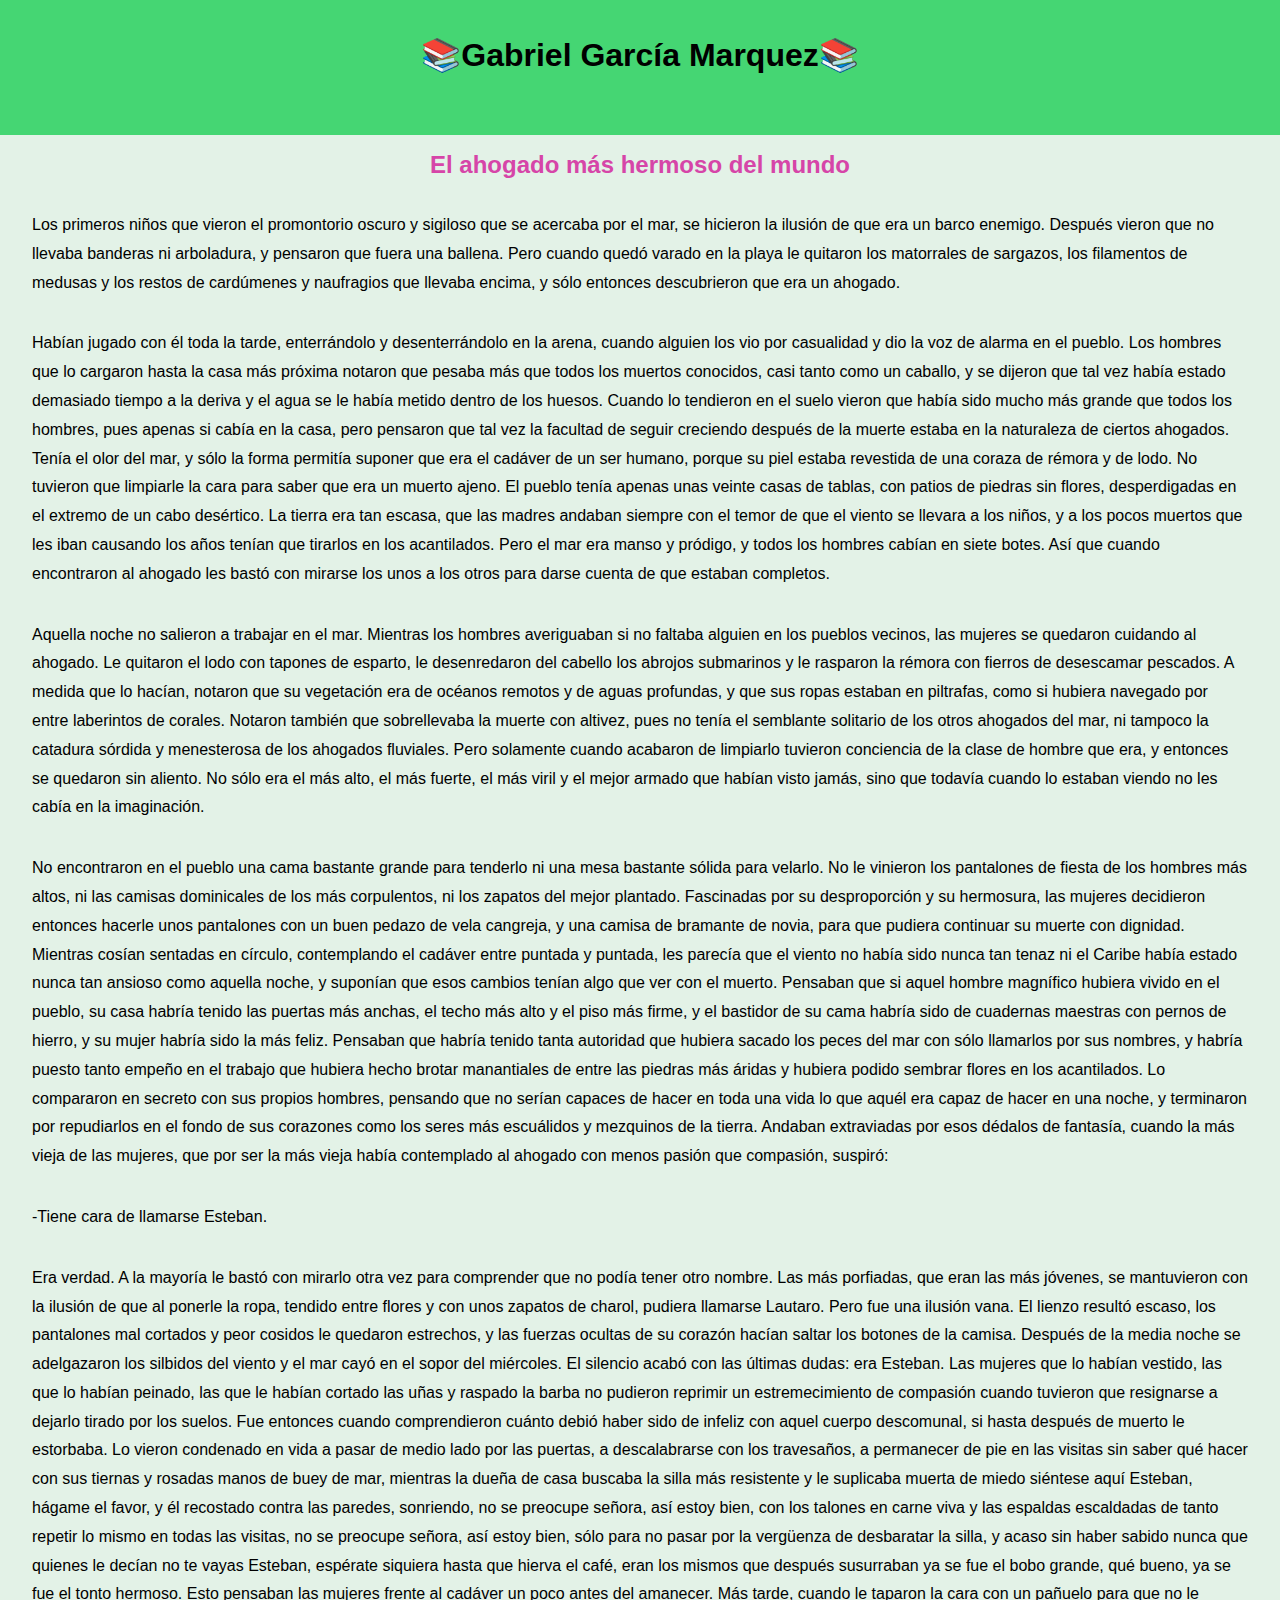
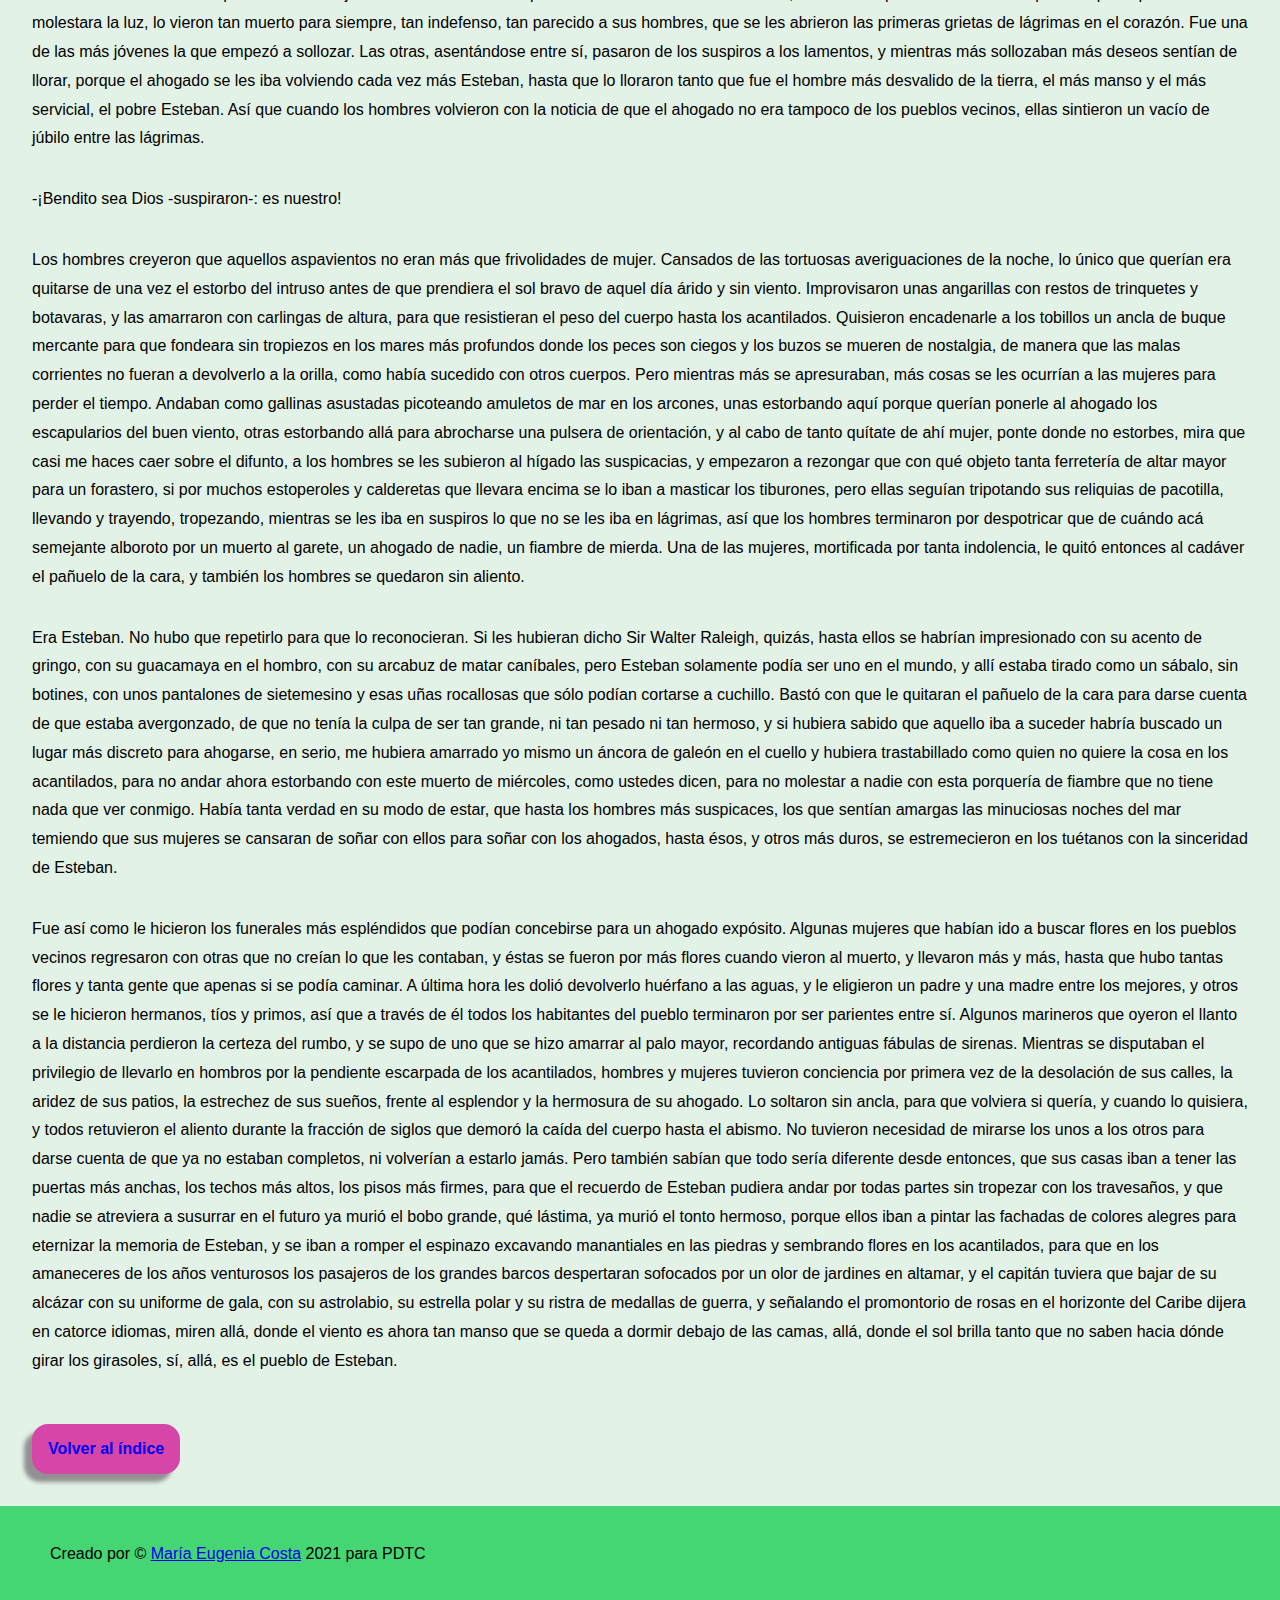
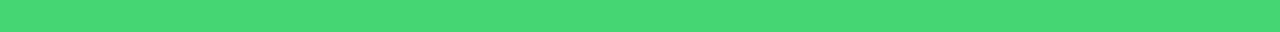
<file: ahogado.html>
<!DOCTYPE html>
<html lang="es">
<head>
  <meta charset="UTF-8">
  <meta http-equiv="X-UA-Compatible" content="IE=edge">
  <meta name="viewport" content="width=device-width, initial-scale=1.0">
  <link rel="stylesheet" href="./css/style.css" media="screen"/>
  <title>Gabriel García Marquez</title>
</head>
<body>
  <header>
    <h1> 📚Gabriel García Marquez📚</h1>
  </header>
  <section>
    <h2>El ahogado más hermoso del mundo</h2>
    <p>Los primeros niños que vieron el promontorio oscuro y sigiloso que se acercaba por el mar, se hicieron la ilusión de que era un barco enemigo. Después vieron que no llevaba banderas ni arboladura, y pensaron que fuera una ballena. Pero cuando quedó varado en la playa le quitaron los matorrales de sargazos, los filamentos de medusas y los restos de cardúmenes y naufragios que llevaba encima, y sólo entonces descubrieron que era un ahogado. </p>
    
    <p>Habían jugado con él toda la tarde, enterrándolo y desenterrándolo en la arena, cuando alguien los vio por casualidad y dio la voz de alarma en el pueblo. Los hombres que lo cargaron hasta la casa más próxima notaron que pesaba más que todos los muertos conocidos, casi tanto como un caballo, y se dijeron que tal vez había estado demasiado tiempo a la deriva y el agua se le había metido dentro de los huesos. Cuando lo tendieron en el suelo vieron que había sido mucho más grande que todos los hombres, pues apenas si cabía en la casa, pero pensaron que tal vez la facultad de seguir creciendo después de la muerte estaba en la naturaleza de ciertos ahogados. Tenía el olor del mar, y sólo la forma permitía suponer que era el cadáver de un ser humano, porque su piel estaba revestida de una coraza de rémora y de lodo. No tuvieron que limpiarle la cara para saber que era un muerto ajeno. El pueblo tenía apenas unas veinte casas de tablas, con patios de piedras sin flores, desperdigadas en el extremo de un cabo desértico. La tierra era tan escasa, que las madres andaban siempre con el temor de que el viento se llevara a los niños, y a los pocos muertos que les iban causando los años tenían que tirarlos en los acantilados. Pero el mar era manso y pródigo, y todos los hombres cabían en siete botes. Así que cuando encontraron al ahogado les bastó con mirarse los unos a los otros para darse cuenta de que estaban completos.</p>

    <p>Aquella noche no salieron a trabajar en el mar. Mientras los hombres averiguaban si no faltaba alguien en los pueblos vecinos, las mujeres se quedaron cuidando al ahogado. Le quitaron el lodo con tapones de esparto, le desenredaron del cabello los abrojos submarinos y le rasparon la rémora con fierros de desescamar pescados. A medida que lo hacían, notaron que su vegetación era de océanos remotos y de aguas profundas, y que sus ropas estaban en piltrafas, como si hubiera navegado por entre laberintos de        corales. Notaron también que sobrellevaba la muerte con altivez, pues no tenía el semblante solitario de los otros ahogados del mar, ni tampoco la catadura sórdida y menesterosa de los ahogados fluviales. Pero solamente cuando acabaron de limpiarlo tuvieron conciencia de la clase de hombre que era, y entonces se quedaron sin aliento. No sólo era el más alto, el más fuerte, el más viril y el mejor armado que habían visto jamás, sino que todavía cuando lo estaban viendo no les cabía en la imaginación. </p>

    <p>No encontraron en el pueblo una cama bastante grande para tenderlo ni una mesa bastante sólida para velarlo. No le vinieron los pantalones de fiesta de los hombres más altos, ni las camisas dominicales de los más corpulentos, ni los zapatos del mejor plantado. Fascinadas por su desproporción y su hermosura, las mujeres decidieron entonces hacerle unos pantalones con un buen pedazo de vela cangreja, y una camisa de bramante de novia, para que pudiera continuar su muerte con dignidad. Mientras cosían sentadas en círculo, contemplando el cadáver entre puntada y puntada, les parecía que el viento no había sido nunca tan tenaz ni el Caribe había estado nunca tan ansioso como aquella noche, y suponían que esos cambios tenían algo que ver con el muerto. Pensaban que si aquel hombre magnífico hubiera vivido en el pueblo, su casa habría tenido las puertas más anchas, el techo más alto y el piso más firme, y el bastidor de su cama habría sido de cuadernas maestras con pernos de hierro, y su mujer habría sido la más feliz. Pensaban que habría tenido tanta autoridad que hubiera sacado los peces del mar con sólo llamarlos por sus nombres, y habría puesto tanto empeño en el trabajo que hubiera hecho brotar manantiales de entre las piedras más áridas y hubiera podido sembrar flores en los acantilados. Lo compararon en secreto con sus propios hombres, pensando que no serían capaces de hacer en toda una vida lo que aquél era capaz de hacer en una noche, y terminaron por repudiarlos en el fondo de sus corazones como los seres más escuálidos y mezquinos de la tierra. Andaban extraviadas por esos dédalos de fantasía, cuando la más vieja de las mujeres, que por ser la más vieja había contemplado al ahogado con menos pasión que compasión, suspiró:</p>

    <p>-Tiene cara de llamarse Esteban.</p>

    <p>Era verdad. A la mayoría le bastó con mirarlo otra vez para comprender que no podía tener otro nombre. Las más porfiadas, que eran las más jóvenes, se mantuvieron con la ilusión de que al ponerle la ropa, tendido entre flores y con unos zapatos de charol, pudiera llamarse Lautaro. Pero fue una ilusión vana. El lienzo resultó escaso, los pantalones mal cortados y peor cosidos le quedaron estrechos, y las fuerzas ocultas de su corazón hacían saltar los botones de la camisa. Después de la media noche se adelgazaron los silbidos del viento y el mar cayó en el sopor del miércoles. El silencio acabó con las últimas dudas: era Esteban. Las mujeres que lo habían vestido, las que lo habían peinado, las que le habían cortado las uñas y raspado la barba no pudieron reprimir un estremecimiento de compasión cuando tuvieron que resignarse a dejarlo tirado por los suelos. Fue entonces cuando comprendieron cuánto debió haber sido de infeliz con aquel cuerpo descomunal, si hasta después de muerto le estorbaba. Lo vieron condenado en vida a pasar de medio lado por las puertas, a descalabrarse con los travesaños, a permanecer de pie en las visitas sin saber qué hacer con sus tiernas y rosadas manos de buey de mar, mientras la dueña de casa buscaba la silla más resistente y le suplicaba muerta de miedo siéntese aquí Esteban, hágame el favor, y él recostado contra las paredes, sonriendo, no se preocupe señora, así estoy bien, con los talones en carne viva y las espaldas escaldadas de tanto repetir lo mismo en todas las visitas, no se preocupe señora, así estoy bien, sólo para no pasar por la vergüenza de desbaratar la silla, y acaso sin haber sabido nunca que quienes le decían no te vayas Esteban, espérate siquiera hasta que hierva el café, eran los mismos que después susurraban ya se fue el bobo grande, qué bueno, ya se fue el tonto hermoso. Esto pensaban las mujeres frente al cadáver un poco antes del amanecer. Más tarde, cuando le taparon la cara con un pañuelo para que no le molestara la luz, lo vieron tan muerto para siempre, tan indefenso, tan parecido a sus hombres, que se les abrieron las primeras grietas de lágrimas en el corazón. Fue una de las más jóvenes la que empezó a sollozar. Las otras, asentándose entre sí, pasaron de los suspiros a los lamentos, y mientras más sollozaban más deseos sentían de llorar, porque el ahogado se les iba volviendo cada vez más Esteban, hasta que lo lloraron tanto que fue el hombre más desvalido de la tierra, el más manso y el más servicial, el pobre Esteban. Así que cuando los hombres volvieron con la noticia de que el ahogado no era tampoco de los pueblos vecinos, ellas sintieron un vacío de júbilo entre las lágrimas. </p>

    <p>-¡Bendito sea Dios -suspiraron-: es nuestro!</p>

    <p>Los hombres creyeron que aquellos aspavientos no eran más que frivolidades de mujer. Cansados de las tortuosas averiguaciones de la noche, lo único que querían era quitarse de una vez el estorbo del intruso antes de que prendiera el sol bravo de aquel día árido y sin viento. Improvisaron unas angarillas con restos de trinquetes y botavaras, y las amarraron con carlingas de altura, para que resistieran el peso del cuerpo hasta los acantilados. Quisieron encadenarle a los tobillos un ancla de buque mercante para que fondeara sin tropiezos en los mares más profundos donde los peces son ciegos y los buzos se mueren de nostalgia, de manera que las malas corrientes no fueran a devolverlo a la orilla, como había sucedido con otros cuerpos. Pero mientras más se apresuraban, más cosas se les ocurrían a las mujeres para perder el tiempo. Andaban como gallinas asustadas picoteando amuletos de mar en los arcones, unas estorbando aquí porque querían ponerle al ahogado los escapularios del buen viento, otras estorbando allá para abrocharse una pulsera de orientación, y al cabo de tanto quítate de ahí mujer, ponte donde no estorbes, mira que casi me haces caer sobre el difunto, a los hombres se les subieron al hígado las suspicacias, y empezaron a rezongar que con qué objeto tanta ferretería de altar mayor para un forastero, si por muchos estoperoles y calderetas que llevara encima se lo iban a masticar los tiburones, pero ellas seguían tripotando sus reliquias de pacotilla, llevando y trayendo, tropezando, mientras se les iba en suspiros lo que no se les iba en lágrimas, así que los hombres terminaron por despotricar que de cuándo acá semejante alboroto por un muerto al garete, un ahogado de nadie, un fiambre de mierda. Una de las mujeres, mortificada por tanta indolencia, le quitó entonces al cadáver el pañuelo de la cara, y también los hombres se quedaron sin aliento.</p>

    <p>Era Esteban. No hubo que repetirlo para que lo reconocieran. Si les hubieran dicho Sir Walter Raleigh, quizás, hasta ellos se habrían impresionado con su acento de gringo, con su guacamaya en el hombro, con su arcabuz de matar caníbales, pero Esteban solamente podía ser uno en el mundo, y allí estaba tirado como un sábalo, sin botines, con unos pantalones de sietemesino y esas uñas rocallosas que sólo podían cortarse a cuchillo. Bastó con que le quitaran el pañuelo de la cara para darse cuenta de que estaba avergonzado, de que no tenía la culpa de ser tan grande, ni tan pesado ni tan hermoso, y si hubiera sabido que aquello iba a suceder habría buscado un lugar más discreto para ahogarse, en serio, me hubiera amarrado yo mismo un áncora de galeón en el cuello y hubiera trastabillado como quien no quiere la cosa en los acantilados, para no andar ahora estorbando con este muerto de miércoles, como ustedes dicen, para no molestar a nadie con esta porquería de fiambre que no tiene nada que ver conmigo. Había tanta verdad en su modo de estar, que hasta los hombres más suspicaces, los que sentían amargas las minuciosas noches del mar temiendo que sus mujeres se cansaran de soñar con ellos para soñar con los ahogados, hasta ésos, y otros más duros, se estremecieron en los tuétanos con la sinceridad de Esteban. </p>
    
    <p>Fue así como le hicieron los funerales más espléndidos que podían concebirse para un ahogado expósito. Algunas mujeres que habían ido a buscar flores en los pueblos vecinos regresaron con otras que no creían lo que les contaban, y éstas se fueron por más flores cuando vieron al muerto, y llevaron más y más, hasta que hubo tantas flores y tanta gente que apenas si se podía caminar. A última hora les dolió devolverlo huérfano a las aguas, y le eligieron un padre y una madre entre los mejores, y otros se le hicieron hermanos, tíos y primos, así que a través de él todos los habitantes del pueblo terminaron por ser parientes entre sí. Algunos marineros que oyeron el llanto a la distancia perdieron la certeza del rumbo, y se supo de uno que
    se hizo amarrar al palo mayor, recordando antiguas fábulas de sirenas. Mientras se disputaban el privilegio de llevarlo en hombros por la pendiente escarpada de los acantilados, hombres y mujeres tuvieron conciencia por primera vez de la desolación de sus calles, la aridez de sus patios, la estrechez de sus sueños, frente al esplendor y la hermosura de su ahogado. Lo soltaron sin ancla, para que volviera si quería, y cuando lo quisiera, y todos retuvieron el aliento durante la fracción de siglos que demoró la caída     del cuerpo hasta el abismo. No tuvieron necesidad de mirarse los unos a los otros para darse cuenta de que ya no estaban completos, ni volverían a estarlo jamás. Pero también sabían que todo sería diferente desde entonces, que sus casas iban a tener las puertas más anchas, los techos más altos, los pisos más firmes, para que el recuerdo de Esteban pudiera andar por todas partes sin tropezar con los travesaños, y que nadie se atreviera a susurrar en el futuro ya murió el bobo grande, qué lástima, ya murió el tonto hermoso,
    porque ellos iban a pintar las fachadas de colores alegres para eternizar la memoria de Esteban, y se iban a romper el espinazo excavando manantiales en las piedras y sembrando flores en los acantilados, para que en los amaneceres de los años venturosos los pasajeros de los grandes barcos despertaran sofocados por un olor de jardines en altamar, y el capitán tuviera que bajar de su alcázar con su uniforme de gala, con su astrolabio, su estrella polar y su ristra de medallas de guerra, y señalando el promontorio de rosas en el horizonte del Caribe dijera en catorce idiomas, miren allá, donde el viento es ahora tan manso que se queda a dormir debajo de las camas, allá, donde el sol brilla tanto que no saben hacia dónde girar los girasoles, sí, allá, es el pueblo de Esteban. </p>
  
    <button> <a href="index.html"> Volver al índice</a></button> 

  </section>
  <footer>
    <p>Creado por  &copy; <a href="https://www.linkedin.com/in/maríaeugeniacosta" target="_blank"> María Eugenia Costa</a> 2021 para PDTC</p>
  </footer>
</body>
</html>
</file>
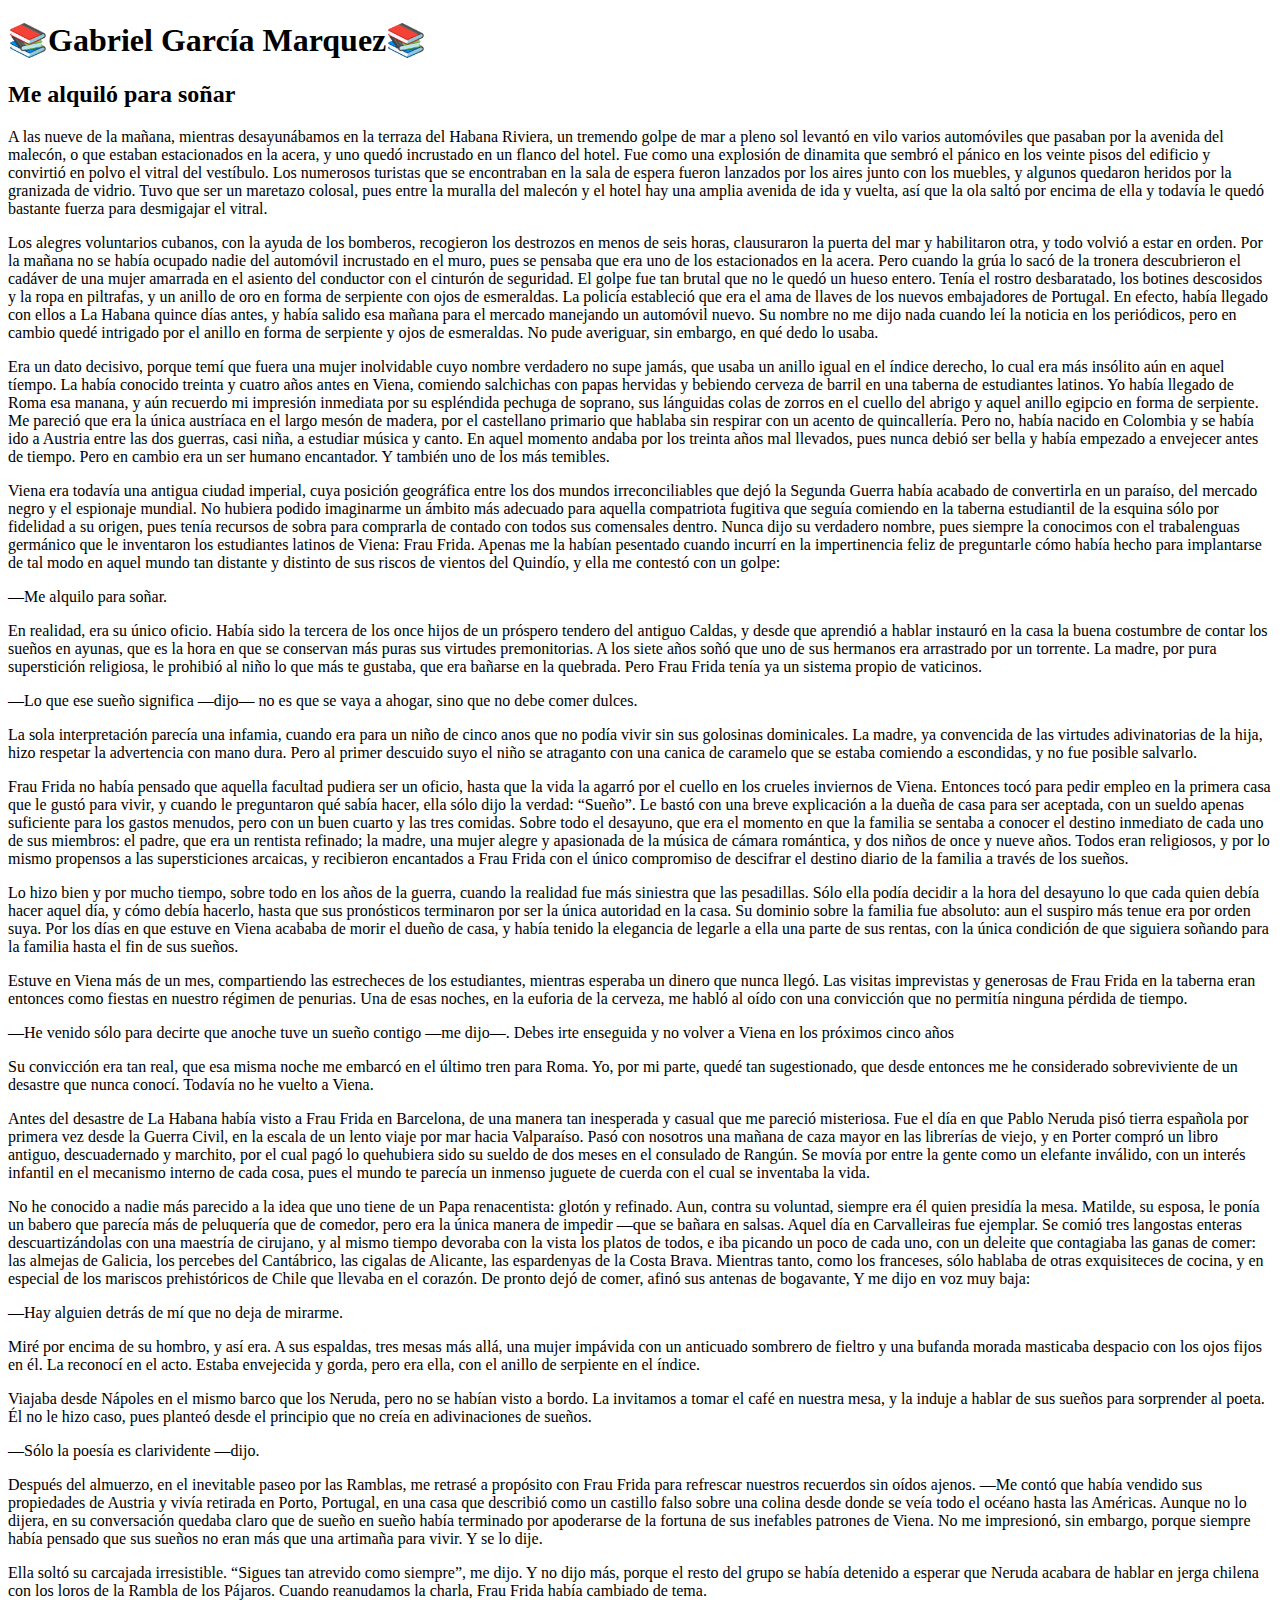
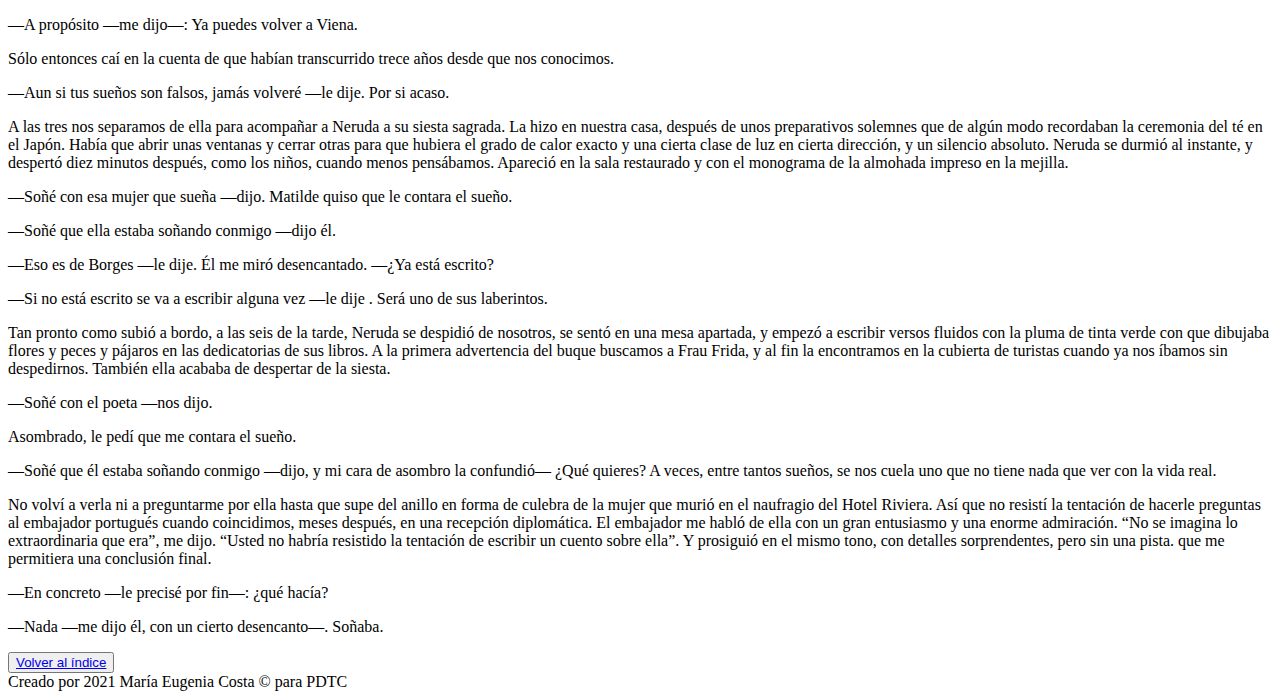
<file: alquilo.html>
<!DOCTYPE html>
<html lang="es">
<head>
  <meta charset="UTF-8">
  <meta http-equiv="X-UA-Compatible" content="IE=edge">
  <meta name="viewport" content="width=device-width, initial-scale=1.0">
  <link href="./css/style.css">
  <title>Gabriel García Marquez</title>
</head>
<body>
  <head>
    <h1> 📚Gabriel García Marquez📚</h1>
  </head>
  <section>
    <h2>Me alquiló para soñar</h2>

    <p>  A las nueve de la mañana, mientras desayunábamos en la terraza del Habana Riviera, un tremendo golpe de mar a pleno sol levantó en vilo varios automóviles que pasaban por la avenida del malecón, o que estaban estacionados en la acera, y uno quedó incrustado en un flanco del hotel. Fue como una explosión de dinamita que sembró el pánico en los veinte pisos del edificio y convirtió en polvo el vitral del vestíbulo. Los numerosos turistas que se encontraban en la sala de espera fueron lanzados por los aires junto con los muebles, y algunos quedaron heridos por la granizada de vidrio. Tuvo que ser un maretazo colosal, pues entre la muralla del malecón y el hotel hay una amplia avenida de ida y vuelta, así que la ola saltó por encima de ella y todavía le quedó bastante fuerza para desmigajar el vitral.</p>

    <p>Los alegres voluntarios cubanos, con la ayuda de los bomberos, recogieron los destrozos en menos de seis horas, clausuraron la puerta del mar y habilitaron otra, y todo volvió a estar en orden. Por la mañana no se había ocupado nadie del automóvil incrustado en el muro, pues se pensaba que era uno de los estacionados en la acera. Pero cuando la grúa lo sacó de la tronera descubrieron el cadáver de una mujer amarrada en el asiento del conductor con el cinturón de seguridad. El golpe fue tan brutal que no le quedó un hueso entero. Tenía el rostro desbaratado, los botines descosidos y la ropa en piltrafas, y un anillo de oro en forma de serpiente con ojos de esmeraldas. La policía estableció que era el ama de llaves de los nuevos embajadores de Portugal. En efecto, había llegado con ellos a La Habana quince días antes, y había salido esa mañana para el mercado manejando un automóvil nuevo. Su nombre no me dijo nada cuando leí la noticia en los periódicos, pero en cambio quedé intrigado por el anillo en forma de serpiente y ojos de esmeraldas. No pude averiguar, sin embargo, en qué dedo lo usaba.</p>

    <p>Era un dato decisivo, porque temí que fuera una mujer inolvidable cuyo nombre verdadero no supe jamás, que usaba un anillo igual en el índice derecho, lo cual era más insólito aún en aquel tíempo. La había conocido treinta y cuatro años antes en Viena, comiendo salchichas con papas hervidas y bebiendo cerveza de barril en una taberna de estudiantes latinos. Yo había llegado de Roma esa manana, y aún recuerdo mi impresión inmediata por su espléndida pechuga de soprano, sus lánguidas colas de zorros en el cuello del abrigo y aquel anillo egipcio en forma de serpiente. Me pareció que era la única austríaca en el largo mesón de madera, por el castellano primario que hablaba sin respirar con un acento de quincallería. Pero no, había nacido en Colombia y se había ido a Austria entre las dos guerras, casi niña, a estudiar música y canto. En aquel momento andaba por los treinta años mal llevados, pues nunca debió ser bella y había empezado a envejecer antes de tiempo. Pero en cambio era un ser humano encantador. Y también uno de los más temibles.</p>

    <p>Viena era todavía una antigua ciudad imperial, cuya posición geográfica entre los dos mundos irreconciliables que dejó la Segunda Guerra había acabado de convertirla en un paraíso, del mercado negro y el espionaje mundial. No hubiera podido imaginarme un ámbito más adecuado para aquella compatriota fugitiva que seguía comiendo en la taberna estudiantil de la esquina sólo por fidelidad a su origen, pues tenía recursos de sobra para comprarla de contado con todos sus comensales dentro. Nunca dijo su verdadero nombre, pues siempre la conocimos con el trabalenguas germánico que le inventaron los estudiantes latinos de Viena: Frau Frida. Apenas me la habían pesentado cuando incurrí en la impertinencia feliz de preguntarle cómo había hecho para implantarse de tal modo en aquel mundo tan distante y distinto de sus riscos de vientos del Quindío, y ella me contestó con un golpe:</p>

    <p>—Me alquilo para soñar.</p>

    <p>En realidad, era su único oficio. Había sido la tercera de los once hijos de un próspero tendero del antiguo Caldas, y desde que aprendió a hablar instauró en la casa la buena costumbre de contar los sueños en ayunas, que es la hora en que se conservan más puras sus virtudes premonitorias. A los siete años soñó que uno de sus hermanos era arrastrado por un torrente. La madre, por pura superstición religiosa, le prohibió al niño lo que más te gustaba, que era bañarse en la quebrada. Pero Frau Frida tenía ya un sistema propio de vaticinos.</p>

    <p> —Lo que ese sueño significa —dijo— no es que se vaya a ahogar, sino que no debe comer dulces.</p>

    <p>La sola interpretación parecía una infamia, cuando era para un niño de cinco anos que no podía vivir sin sus golosinas dominicales. La madre, ya convencida de las virtudes adivinatorias de la hija, hizo respetar la advertencia con mano dura. Pero al primer descuido suyo el niño se atraganto con una canica de caramelo que se estaba comiendo a escondidas, y no fue posible salvarlo.</p>

    <p>Frau Frida no había pensado que aquella facultad pudiera ser un oficio, hasta que la vida la agarró por el cuello en los crueles inviernos de Viena. Entonces tocó para pedir empleo en la primera casa que le gustó para vivir, y cuando le preguntaron qué sabía hacer, ella sólo dijo la verdad: “Sueño”. Le bastó con una breve explicación a la dueña de casa para ser aceptada, con un sueldo apenas suficiente para los gastos menudos, pero con un buen cuarto y las tres comidas. Sobre todo el desayuno, que era el momento en que la familia se sentaba a conocer el destino inmediato de cada uno de sus miembros: el padre, que era un rentista refinado; la madre, una mujer alegre y apasionada de la música de cámara romántica, y dos niños de once y nueve años. Todos eran religiosos, y por lo mismo propensos a las supersticiones arcaicas, y recibieron encantados a Frau Frida con el único compromiso de descifrar el destino diario de la familia a través de los sueños.</p>

    <p>    Lo hizo bien y por mucho tiempo, sobre todo en los años de la guerra, cuando la realidad fue más siniestra que las pesadillas. Sólo ella podía decidir a la hora del desayuno lo que cada quien debía hacer aquel día, y cómo debía hacerlo, hasta que sus pronósticos terminaron por ser la única autoridad en la casa. Su dominio sobre la familia fue absoluto: aun el suspiro más tenue era por orden suya. Por los días en que estuve en Viena acababa de morir el dueño de casa, y había tenido la elegancia de legarle a ella una parte de sus rentas, con la única condición de que siguiera soñando para la familia hasta el fin de sus sueños.</p>

    <p>Estuve en Viena más de un mes, compartiendo las estrecheces de los estudiantes, mientras esperaba un dinero que nunca llegó. Las visitas imprevistas y generosas de Frau Frida en la taberna eran entonces como fiestas en nuestro régimen de penurias. Una de esas noches, en la euforia de la cerveza, me habló al oído con una convicción que no permitía ninguna pérdida de tiempo.</p>

    <p>—He venido sólo para decirte que anoche tuve un sueño contigo —me dijo—. Debes irte enseguida y no volver a Viena en los próximos cinco años</p>

    <p>Su convicción era tan real, que esa misma noche me embarcó en el último tren para Roma. Yo, por mi parte, quedé tan sugestionado, que desde entonces me he considerado sobreviviente de un desastre que nunca conocí. Todavía no he vuelto a Viena.</p>

    <p>Antes del desastre de La Habana había visto a Frau Frida en Barcelona, de una manera tan inesperada y casual que me pareció misteriosa. Fue el día en que Pablo Neruda pisó tierra española por primera vez desde la Guerra Civil, en la escala de un lento viaje por mar hacia Valparaíso. Pasó con nosotros una mañana de caza mayor en las librerías de viejo, y en Porter compró un libro antiguo, descuadernado y marchito, por el cual pagó lo quehubiera sido su sueldo de dos meses en el consulado de Rangún. Se movía por entre la gente como un elefante inválido, con un interés infantil en el mecanismo interno de cada cosa, pues el mundo te parecía un inmenso juguete de cuerda con el cual se inventaba la vida.</p>

    <p>  No he conocido a nadie más parecido a la idea que uno tiene de un Papa renacentista: glotón y refinado. Aun, contra su voluntad, siempre era él quien presidía la mesa. Matilde, su esposa, le ponía un babero que parecía más de peluquería que de comedor, pero era la única manera de impedir —que se bañara en salsas. Aquel día en Carvalleiras fue ejemplar. Se comió tres langostas enteras descuartizándolas con una maestría de cirujano, y al mismo tiempo devoraba con la vista los platos de todos, e iba picando un poco de cada uno, con un deleite que contagiaba las ganas de comer: las almejas de Galicia, los percebes del Cantábrico, las cigalas de Alicante, las espardenyas de la Costa Brava. Mientras tanto, como los franceses, sólo hablaba de otras exquisiteces de cocina, y en especial de los mariscos prehistóricos de Chile que llevaba en el corazón. De pronto dejó de comer, afinó sus antenas de bogavante, Y me dijo en voz muy baja:</p>

    <p>—Hay alguien detrás de mí que no deja de mirarme.</p>

    <p>Miré por encima de su hombro, y así era. A sus espaldas, tres mesas más allá, una mujer impávida con un anticuado sombrero de fieltro y una bufanda morada masticaba despacio con los ojos fijos en él. La reconocí en el acto. Estaba envejecida y gorda, pero era ella, con el anillo de serpiente en el índice.</p>

    <p>  Viajaba desde Nápoles en el mismo barco que los Neruda, pero no se habían visto a bordo. La invitamos a tomar el café en nuestra mesa, y la induje a hablar de sus sueños para sorprender al poeta. Él no le hizo caso, pues planteó desde el principio que no creía en adivinaciones de sueños.</p>

    <p>—Sólo la poesía es clarividente —dijo.</p>

    <p>Después del almuerzo, en el inevitable paseo por las Ramblas, me retrasé a propósito con Frau Frida para refrescar nuestros recuerdos sin oídos ajenos. —Me contó que había vendido sus propiedades de Austria y vivía retirada en Porto, Portugal, en una casa que describió como un castillo falso sobre una colina desde donde se veía todo el océano hasta las Américas. Aunque no lo dijera, en su conversación quedaba claro que de sueño en sueño había terminado por apoderarse de la fortuna de sus inefables patrones de Viena. No me impresionó, sin embargo, porque siempre había pensado que sus sueños no eran más que una artimaña para vivir. Y se lo dije.</p>

    <p> Ella soltó su carcajada irresistible. “Sigues tan atrevido como siempre”, me dijo. Y no dijo más, porque el resto del grupo se había detenido a esperar que Neruda acabara de hablar en jerga chilena con los loros de la Rambla de los Pájaros. Cuando reanudamos la charla, Frau Frida había cambiado de tema.</p>

    <p>—A propósito —me dijo—: Ya puedes volver a Viena.</p>

    <p> Sólo entonces caí en la cuenta de que habían transcurrido trece años desde que nos conocimos.</p>

    <p> —Aun si tus sueños son falsos, jamás volveré —le dije. Por si acaso.</p>

    <p>A las tres nos separamos de ella para acompañar a Neruda a su siesta sagrada. La hizo en nuestra casa, después de unos preparativos solemnes que de algún modo recordaban la ceremonia del té en el Japón. Había que abrir unas ventanas y cerrar otras para que hubiera el grado de calor exacto y una cierta clase de luz en cierta dirección, y un silencio absoluto. Neruda se durmió al instante, y despertó diez minutos después, como los niños, cuando menos pensábamos. Apareció en la sala restaurado y con el monograma de la almohada impreso en la mejilla.</p>

    <p> —Soñé con esa mujer que sueña —dijo. Matilde quiso que le contara el sueño.</p>

    <p> —Soñé que ella estaba soñando conmigo —dijo él.</p>

    <p>—Eso es de Borges —le dije. Él me miró desencantado. —¿Ya está escrito?</p>

    <p> —Si no está escrito se va a escribir alguna vez —le dije . Será uno de sus laberintos.</p>

    <p>Tan pronto como subió a bordo, a las seis de la tarde, Neruda se despidió de nosotros, se sentó en una mesa apartada, y empezó a escribir versos fluidos con la pluma de tinta verde con que dibujaba flores y peces y pájaros en las dedicatorias de sus libros. A la primera advertencia del buque buscamos a Frau Frida, y al fin la encontramos en la cubierta de turistas cuando ya nos íbamos sin despedirnos. También ella acababa de despertar de la siesta.</p>
    
    <p>—Soñé con el poeta —nos dijo.</p>

    <p>Asombrado, le pedí que me contara el sueño.</p>

    <p> —Soñé que él estaba soñando conmigo —dijo, y mi cara de asombro la confundió— ¿Qué quieres? A veces, entre tantos sueños, se nos cuela uno que no tiene nada que ver con la vida real.</p>

    <p>No volví a verla ni a preguntarme por ella hasta que supe del anillo en forma de culebra de la mujer que murió en el naufragio del Hotel Riviera. Así que no resistí la tentación de hacerle preguntas al embajador portugués cuando coincidimos, meses después, en una recepción diplomática. El embajador me habló de ella con un gran entusiasmo y una enorme admiración. “No se imagina lo extraordinaria que era”, me dijo. “Usted no habría resistido la tentación de escribir un cuento sobre ella”. Y prosiguió en el mismo tono, con detalles sorprendentes, pero sin una pista. que me permitiera una conclusión final.</p>

    <p>—En concreto —le precisé por fin—: ¿qué hacía?</p>

    <p>—Nada —me dijo él, con un cierto desencanto—. Soñaba.</p>
   
    <button> <a href="index.html"> Volver al índice</a></button> 

</section>
<footer>
  Creado por 2021 María Eugenia Costa &copy; para PDTC
</footer>
</body>
</html>
</file>
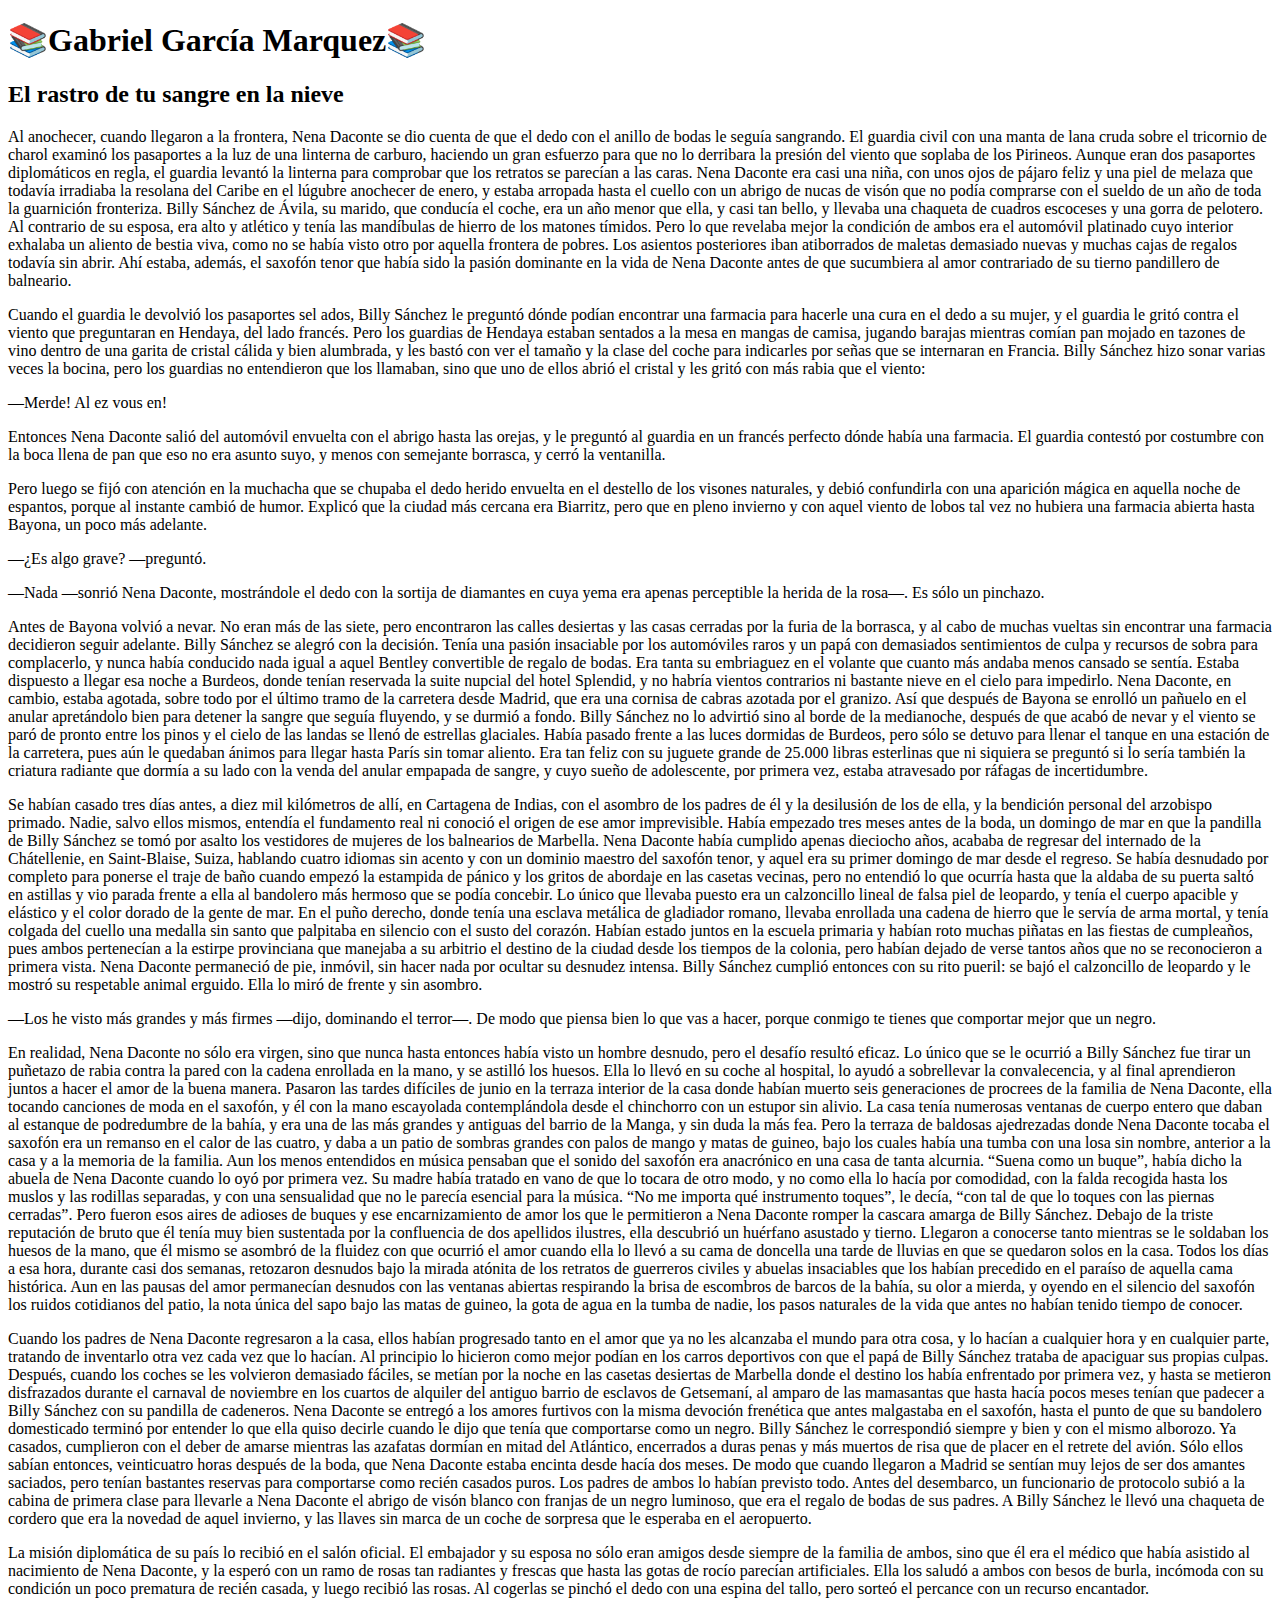
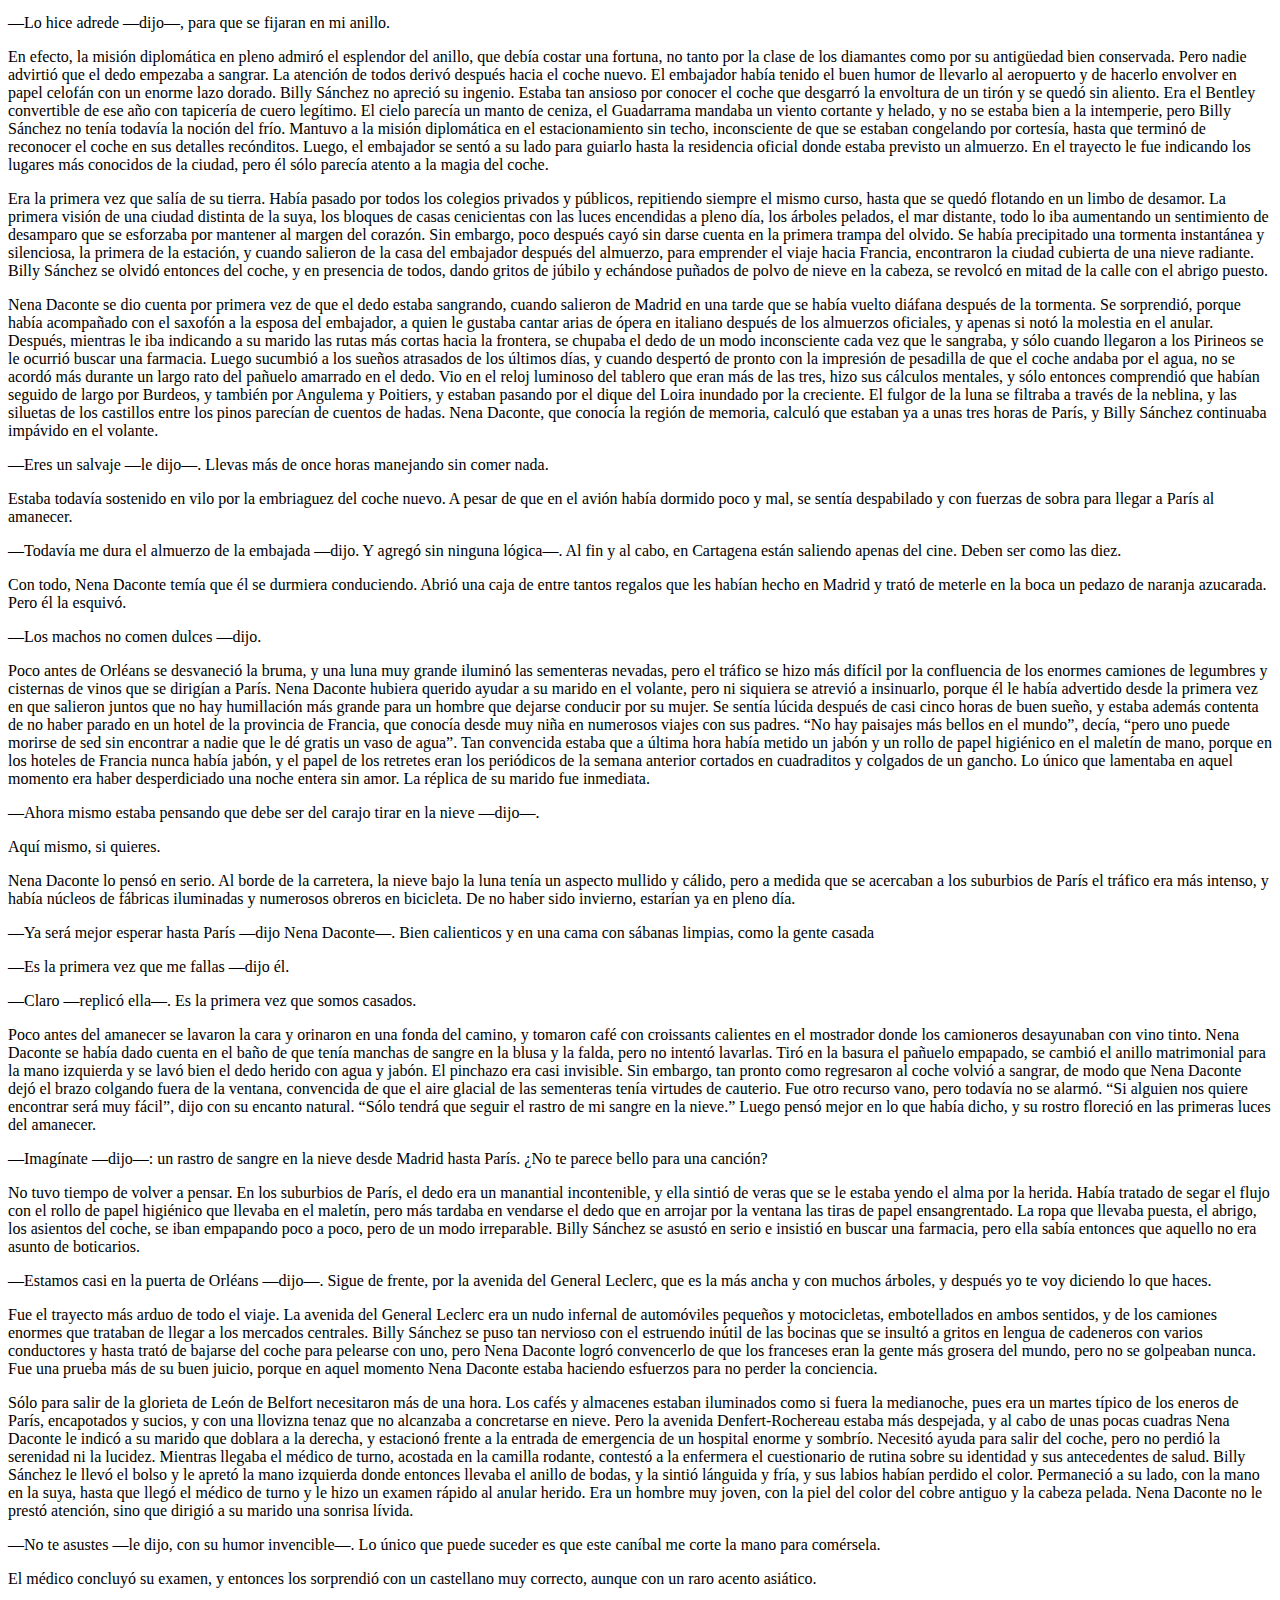
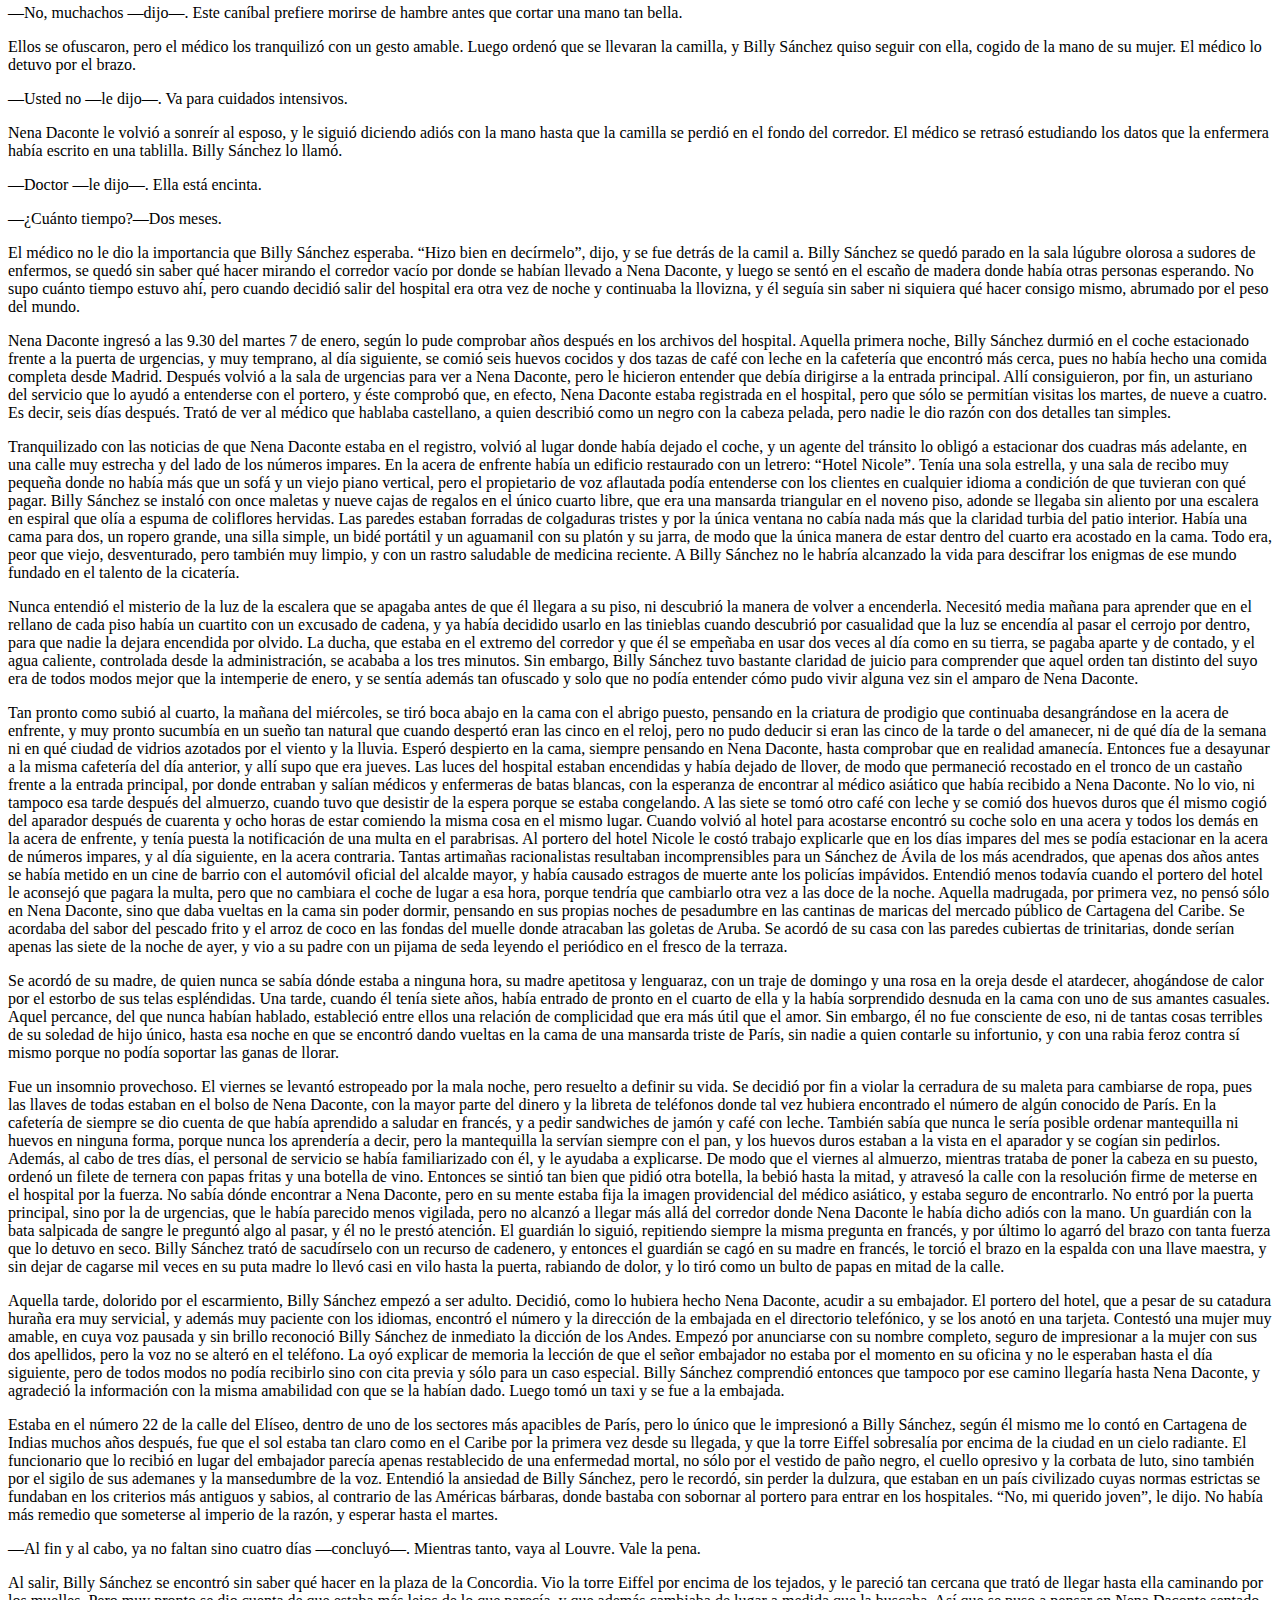
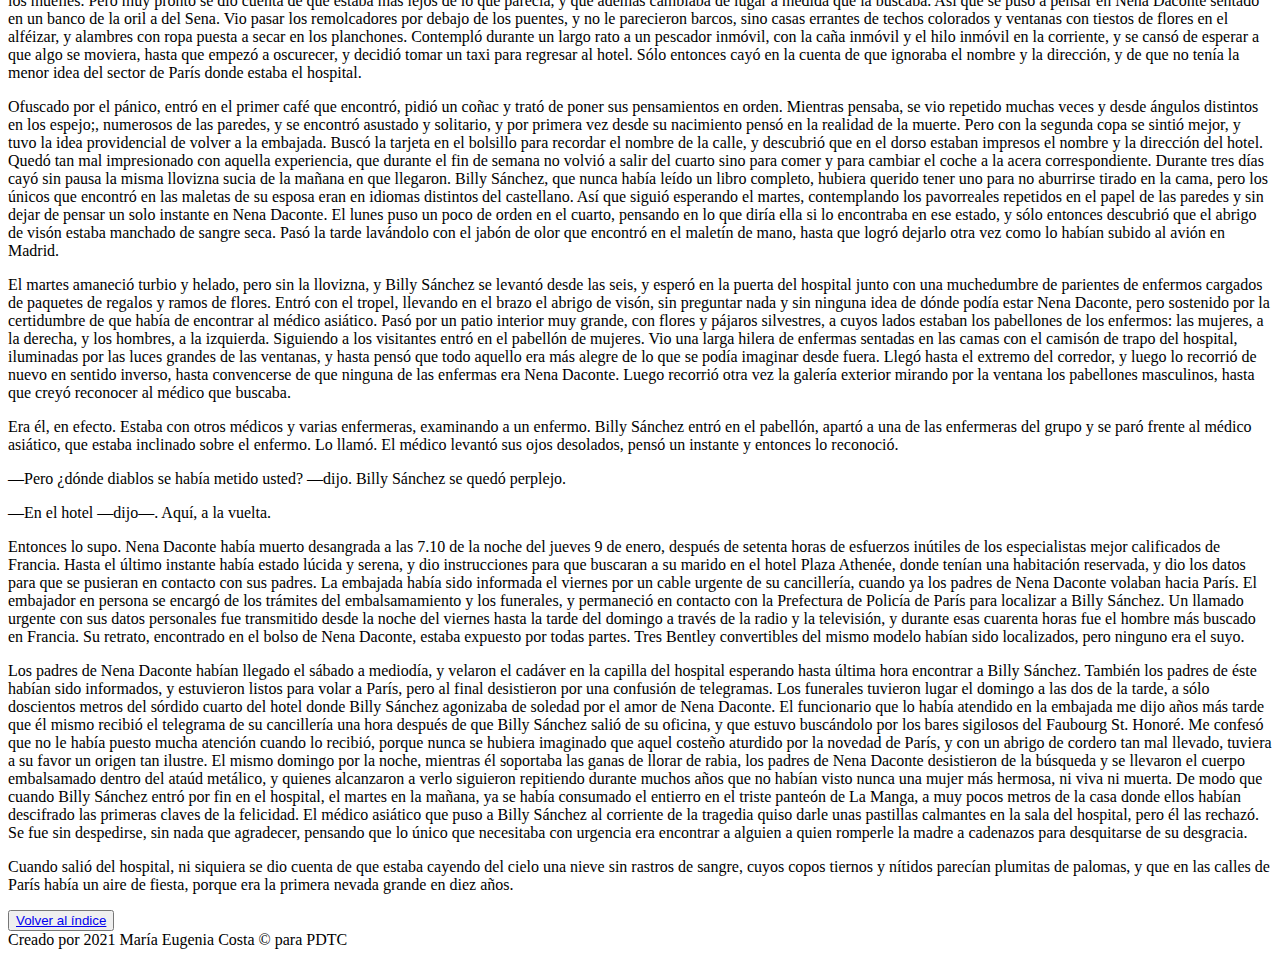
<file: rastro.html>
<!DOCTYPE html>
<html lang="es">
<head>
  <meta charset="UTF-8">
  <meta http-equiv="X-UA-Compatible" content="IE=edge">
  <meta name="viewport" content="width=device-width, initial-scale=1.0">
  <link href="./css/style.css">
  <title>Gabriel García Marquez</title>
</head>
<body>
  <head>
    <h1> 📚Gabriel García Marquez📚</h1>
  </head>
  <section>
    <h2>El rastro de tu sangre en la nieve</h2>
    <p>Al anochecer, cuando llegaron a la frontera, Nena Daconte se dio cuenta de que el dedo con el anillo de bodas le seguía sangrando. El guardia civil con una manta de lana cruda sobre el tricornio de charol examinó los pasaportes a la luz de una linterna de carburo, haciendo un gran esfuerzo para que no lo derribara la presión del viento que soplaba de los Pirineos. Aunque eran dos pasaportes diplomáticos en regla, el guardia levantó la linterna para comprobar que los retratos se parecían a las caras. Nena Daconte era casi una niña, con unos ojos de pájaro feliz y una piel de melaza que todavía irradiaba la resolana del Caribe en el lúgubre anochecer de enero, y estaba arropada hasta el cuello con un abrigo de nucas de visón que no podía comprarse con el sueldo de un año de toda la guarnición fronteriza. Billy Sánchez de Ávila, su marido, que conducía el coche, era un año menor que ella, y casi tan bello, y llevaba una chaqueta de cuadros escoceses y una gorra de pelotero. Al contrario de su esposa, era alto y atlético y tenía las mandíbulas de hierro de los matones tímidos. Pero lo que revelaba mejor la condición de ambos era el automóvil platinado cuyo interior exhalaba un aliento de bestia viva, como no se había visto otro por aquella frontera de pobres. Los asientos posteriores iban atiborrados de maletas demasiado nuevas y muchas cajas de regalos todavía sin abrir. Ahí estaba, además, el saxofón tenor que había sido la pasión dominante en la vida de Nena Daconte antes de que sucumbiera al amor contrariado de su tierno pandillero de balneario.</p>

    <p>Cuando el guardia le devolvió los pasaportes sel ados, Billy Sánchez le preguntó dónde podían encontrar una farmacia para hacerle una cura en el dedo a su mujer, y el guardia le gritó contra el viento que preguntaran en Hendaya, del lado francés. Pero los guardias de Hendaya estaban sentados a la mesa en mangas de camisa, jugando barajas mientras comían pan mojado en tazones de vino dentro de una garita de cristal cálida y bien alumbrada, y les bastó con ver el tamaño y la clase del coche para indicarles por señas que se internaran en Francia. Billy Sánchez hizo sonar varias veces la bocina, pero los guardias no entendieron que los llamaban, sino que uno de ellos abrió el cristal y les gritó con más rabia que el viento:</p>

    <p> —Merde! Al ez vous en!</p>

    <p>Entonces Nena Daconte salió del automóvil envuelta con el abrigo hasta las orejas, y le preguntó al guardia en un francés perfecto dónde había una farmacia. El guardia contestó por costumbre con la boca llena de pan que eso no era asunto suyo, y menos con semejante borrasca, y cerró la ventanilla.</p>

    <p>Pero luego se fijó con atención en la muchacha que se chupaba el dedo herido envuelta en el destello de los visones naturales, y debió confundirla con una aparición mágica en aquella noche de espantos, porque al instante cambió de humor. Explicó que la ciudad más cercana era Biarritz, pero que en pleno invierno y con aquel viento de lobos tal vez no hubiera una farmacia abierta hasta Bayona, un poco más adelante.</p>

    <p>—¿Es algo grave? —preguntó.</p>

    <p>—Nada —sonrió Nena Daconte, mostrándole el dedo con la sortija de diamantes en cuya yema era apenas perceptible la herida de la rosa—. Es sólo un pinchazo.</p>

    <p>Antes de Bayona volvió a nevar. No eran más de las siete, pero encontraron las calles desiertas y las casas cerradas por la furia de la borrasca, y al cabo de muchas vueltas sin encontrar una farmacia decidieron seguir adelante. Billy Sánchez se alegró con la decisión. Tenía una pasión insaciable por los automóviles raros y un papá con demasiados sentimientos de culpa y recursos de sobra para complacerlo, y nunca había conducido nada igual a aquel Bentley convertible de regalo de bodas. Era tanta su embriaguez en el volante que cuanto más andaba menos cansado se sentía. Estaba dispuesto a llegar esa noche a Burdeos, donde tenían reservada la suite nupcial del hotel Splendid, y no habría vientos contrarios ni bastante nieve en el cielo para impedirlo. Nena Daconte, en cambio, estaba agotada, sobre todo por el último tramo de la carretera desde Madrid, que era una cornisa de cabras azotada por el granizo. Así que después de Bayona se enrolló un pañuelo en el anular apretándolo bien para detener la sangre que seguía fluyendo, y se durmió a fondo. Billy Sánchez no lo advirtió sino al borde de la medianoche, después de que acabó de nevar y el viento se paró de pronto entre los pinos y el cielo de las landas se llenó de estrellas glaciales. Había pasado frente a las luces dormidas de Burdeos, pero sólo se detuvo para llenar el tanque en una estación de la carretera, pues aún le quedaban ánimos para llegar hasta París sin tomar aliento. Era tan feliz con su juguete grande de 25.000 libras esterlinas que ni siquiera se preguntó si lo sería también la criatura radiante que dormía a su lado con la venda del anular empapada de sangre, y cuyo sueño de adolescente, por primera vez, estaba atravesado por ráfagas de incertidumbre.</p>

    <p>Se habían casado tres días antes, a diez mil kilómetros de allí, en Cartagena de Indias, con el asombro de los padres de él y la desilusión de los de ella, y la bendición personal del arzobispo primado. Nadie, salvo ellos mismos, entendía el fundamento real ni conoció el origen de ese amor imprevisible. Había empezado tres meses antes de la boda, un domingo de mar en que la pandilla de Billy Sánchez se tomó por asalto los vestidores de mujeres de los balnearios de Marbella. Nena Daconte había cumplido apenas dieciocho años, acababa de regresar del internado de la Chátellenie, en Saint-Blaise, Suiza, hablando cuatro idiomas sin acento y con un dominio maestro del saxofón tenor, y aquel era su primer domingo de mar desde el regreso. Se había desnudado por completo para ponerse el traje de baño cuando empezó la estampida de pánico y los gritos de abordaje en las casetas vecinas, pero no entendió lo que ocurría hasta que la aldaba de su puerta saltó en astillas y vio parada frente a ella al bandolero más hermoso que se podía concebir. Lo único que llevaba puesto era un calzoncillo lineal de falsa piel de leopardo, y tenía el cuerpo apacible y elástico y el color dorado de la gente de mar. En el puño derecho, donde tenía una esclava metálica de gladiador romano, llevaba enrollada una cadena de hierro que le servía de arma mortal, y tenía colgada del cuello una medalla sin santo que palpitaba en silencio con el susto del corazón. Habían estado juntos en la escuela primaria y habían roto muchas piñatas en las fiestas de cumpleaños, pues ambos pertenecían a la estirpe provinciana que manejaba a su arbitrio el destino de la ciudad desde los tiempos de la colonia, pero habían dejado de verse tantos años que no se reconocieron a primera vista. Nena Daconte permaneció de pie, inmóvil, sin hacer nada por ocultar su desnudez intensa. Billy Sánchez cumplió entonces con su rito pueril: se bajó el calzoncillo de leopardo y le mostró su respetable animal erguido. Ella lo miró de frente y sin asombro.</p>

    <p>—Los he visto más grandes y más firmes —dijo, dominando el terror—. De modo que piensa bien lo que vas a hacer, porque conmigo te tienes que comportar mejor que un negro.</p>

    <p>En realidad, Nena Daconte no sólo era virgen, sino que nunca hasta entonces había visto un hombre desnudo, pero el desafío resultó eficaz. Lo único que se le ocurrió a Billy Sánchez fue tirar un puñetazo de rabia contra la pared con la cadena enrollada en la mano, y se astilló los huesos. Ella lo llevó en su coche al hospital, lo ayudó a sobrellevar la convalecencia, y al final aprendieron juntos a hacer el amor de la buena manera. Pasaron las tardes difíciles de junio en la terraza interior de la casa donde habían muerto seis generaciones de procrees de la familia de Nena Daconte, ella tocando canciones de moda en el saxofón, y él con la mano escayolada contemplándola desde el chinchorro con un estupor sin alivio. La casa tenía numerosas ventanas de cuerpo entero que daban al estanque de podredumbre de la bahía, y era una de las más grandes y antiguas del barrio de la Manga, y sin duda la más fea. Pero la terraza de baldosas ajedrezadas donde Nena Daconte tocaba el saxofón era un remanso en el calor de las cuatro, y daba a un patio de sombras grandes con palos de mango y matas de guineo, bajo los cuales había una tumba con una losa sin nombre, anterior a la casa y a la memoria de la familia. Aun los menos entendidos en música pensaban que el sonido del saxofón era anacrónico en una casa de tanta alcurnia. “Suena como un buque”, había dicho la abuela de Nena Daconte cuando lo oyó por primera vez. Su madre había tratado en vano de que lo tocara de otro modo, y no como ella lo hacía por comodidad, con la falda recogida hasta los muslos y las rodillas separadas, y con una sensualidad que no le parecía esencial para la música. “No me importa qué instrumento toques”, le decía, “con tal de que lo toques con las piernas cerradas”. Pero fueron esos aires de adioses de buques y ese encarnizamiento de amor los que le permitieron a Nena Daconte romper la cascara amarga de Billy Sánchez. Debajo de la triste reputación de bruto que él tenía muy bien sustentada por la confluencia de dos apellidos ilustres, ella descubrió un huérfano asustado y tierno. Llegaron a conocerse tanto mientras se le soldaban los huesos de la mano, que él mismo se asombró de la fluidez con que ocurrió el amor cuando ella lo llevó a su cama de doncella una tarde de lluvias en que se quedaron solos en la casa. Todos los días a esa hora, durante casi dos semanas, retozaron desnudos bajo la mirada atónita de los retratos de guerreros civiles y abuelas insaciables que los habían precedido en el paraíso de aquella cama histórica. Aun en las pausas del amor permanecían desnudos con las ventanas abiertas respirando la brisa de escombros de barcos de la bahía, su olor a mierda, y oyendo en el silencio del saxofón los ruidos cotidianos del patio, la nota única del sapo bajo las matas de guineo, la gota de agua en la tumba de nadie, los pasos naturales de la vida que antes no habían tenido tiempo de conocer.</p>

    <p> Cuando los padres de Nena Daconte regresaron a la casa, ellos habían progresado tanto en el amor que ya no les alcanzaba el mundo para otra cosa, y lo hacían a cualquier hora y en cualquier parte, tratando de inventarlo otra vez cada vez que lo hacían. Al principio lo hicieron como mejor podían en los carros deportivos con que el papá de Billy Sánchez trataba de apaciguar sus propias culpas. Después, cuando los coches se les volvieron demasiado fáciles, se metían por la noche en las casetas desiertas de Marbella donde el destino los había enfrentado por primera vez, y hasta se metieron disfrazados durante el carnaval de noviembre en los cuartos de alquiler del antiguo barrio de esclavos de Getsemaní, al amparo de las mamasantas que hasta hacía pocos meses tenían que padecer a Billy Sánchez con su pandilla de cadeneros. Nena Daconte se entregó a los amores furtivos con la misma devoción frenética que antes malgastaba en el saxofón, hasta el punto de que su bandolero domesticado terminó por entender lo que ella quiso decirle cuando le dijo que tenía que comportarse como un negro. Billy Sánchez le correspondió siempre y bien y con el mismo alborozo. Ya casados, cumplieron con el deber de amarse mientras las azafatas dormían en mitad del Atlántico, encerrados a duras penas y más muertos de risa que de placer en el retrete del avión. Sólo ellos sabían entonces, veinticuatro horas después de la boda, que Nena Daconte estaba encinta desde hacía dos meses. De modo que cuando llegaron a Madrid se sentían muy lejos de ser dos amantes saciados, pero tenían bastantes reservas para comportarse como recién casados puros. Los padres de ambos lo habían previsto todo. Antes del desembarco, un funcionario de protocolo subió a la cabina de primera clase para llevarle a Nena Daconte el abrigo de visón blanco con franjas de un negro luminoso, que era el regalo de bodas de sus padres. A Billy Sánchez le llevó una chaqueta de cordero que era la novedad de aquel invierno, y las llaves sin marca de un coche de sorpresa que le esperaba en el aeropuerto.</p>

    <p>  La misión diplomática de su país lo recibió en el salón oficial. El embajador y su esposa no sólo eran amigos desde siempre de la familia de ambos, sino que él era el médico que había asistido al nacimiento de Nena Daconte, y la esperó con un ramo de rosas tan radiantes y frescas que hasta las gotas de rocío parecían artificiales. Ella los saludó a ambos con besos de burla, incómoda con su condición un poco prematura de recién casada, y luego recibió las rosas. Al cogerlas se pinchó el dedo con una espina del tallo, pero sorteó el percance con un recurso encantador.</p>

    <p>—Lo hice adrede —dijo—, para que se fijaran en mi anillo.</p>

    <p>En efecto, la misión diplomática en pleno admiró el esplendor del anillo, que debía costar una fortuna, no tanto por la clase de los diamantes como por su antigüedad bien conservada. Pero nadie advirtió que el dedo empezaba a sangrar. La atención de todos derivó después hacia el coche nuevo. El embajador había tenido el buen humor de llevarlo al aeropuerto y de hacerlo envolver en papel celofán con un enorme lazo dorado. Billy Sánchez no apreció su ingenio. Estaba tan ansioso por conocer el coche que desgarró la envoltura de un tirón y se quedó sin aliento. Era el Bentley convertible de ese año con tapicería de cuero legítimo. El cielo parecía un manto de ceniza, el Guadarrama mandaba un viento cortante y helado, y no se estaba bien a la intemperie, pero Billy Sánchez no tenía todavía la noción del frío. Mantuvo a la misión diplomática en el estacionamiento sin techo, inconsciente de que se estaban congelando por cortesía, hasta que terminó de reconocer el coche en sus detalles recónditos. Luego, el embajador se sentó a su lado para guiarlo hasta la residencia oficial donde estaba previsto un almuerzo. En el trayecto le fue indicando los lugares más conocidos de la ciudad, pero él sólo parecía atento a la magia del coche.</p>

    <p> Era la primera vez que salía de su tierra. Había pasado por todos los colegios privados y públicos, repitiendo siempre el mismo curso, hasta que se quedó flotando en un limbo de desamor. La primera visión de una ciudad distinta de la suya, los bloques de casas cenicientas con las luces encendidas a pleno día, los árboles pelados, el mar distante, todo lo iba aumentando un sentimiento de desamparo que se esforzaba por mantener al margen del corazón. Sin embargo, poco después cayó sin darse cuenta en la primera trampa del olvido. Se había precipitado una tormenta instantánea y silenciosa, la primera de la estación, y cuando salieron de la casa del embajador después del almuerzo, para emprender el viaje hacia Francia, encontraron la ciudad cubierta de una nieve radiante. Billy Sánchez se olvidó entonces del coche, y en presencia de todos, dando gritos de júbilo y echándose puñados de polvo de nieve en la cabeza, se revolcó en mitad de la calle con el abrigo puesto.</p>

    <p>Nena Daconte se dio cuenta por primera vez de que el dedo estaba sangrando, cuando salieron de Madrid en una tarde que se había vuelto diáfana después de la tormenta. Se sorprendió, porque había acompañado con el saxofón a la esposa del embajador, a quien le gustaba cantar arias de ópera en italiano después de los almuerzos oficiales, y apenas si notó la molestia en el anular. Después, mientras le iba indicando a su marido las rutas más cortas hacia la frontera, se chupaba el dedo de un modo inconsciente cada vez que le sangraba, y sólo cuando llegaron a los Pirineos se le ocurrió buscar una farmacia. Luego sucumbió a los sueños atrasados de los últimos días, y cuando despertó de pronto con la impresión de pesadilla de que el coche andaba por el agua, no se acordó más durante un largo rato del pañuelo amarrado en el dedo. Vio en el reloj luminoso del tablero que eran más de las tres, hizo sus cálculos mentales, y sólo entonces comprendió que habían seguido de largo por Burdeos, y también por Angulema y Poitiers, y estaban pasando por el dique del Loira inundado por la creciente. El fulgor de la luna se filtraba a través de la neblina, y las siluetas de los castillos entre los pinos parecían de cuentos de hadas. Nena Daconte, que conocía la región de memoria, calculó que estaban ya a unas tres horas de París, y Billy Sánchez continuaba impávido en el volante.</p>

    <p> —Eres un salvaje —le dijo—. Llevas más de once horas manejando sin comer nada.</p>

    <p>Estaba todavía sostenido en vilo por la embriaguez del coche nuevo. A pesar de que en el avión había dormido poco y mal, se sentía despabilado y con fuerzas de sobra para llegar a París al amanecer.</p>

    <p>—Todavía me dura el almuerzo de la embajada —dijo. Y agregó sin ninguna lógica—. Al fin y al cabo, en Cartagena están saliendo apenas del cine. Deben ser como las diez.</p>

    <p>Con todo, Nena Daconte temía que él se durmiera conduciendo. Abrió una caja de entre tantos regalos que les habían hecho en Madrid y trató de meterle en la boca un pedazo de naranja azucarada. Pero él la esquivó.</p>

    <p>—Los machos no comen dulces —dijo.</p>

    <p>Poco antes de Orléans se desvaneció la bruma, y una luna muy grande iluminó las sementeras nevadas, pero el tráfico se hizo más difícil por la confluencia de los enormes camiones de legumbres y cisternas de vinos que se dirigían a París. Nena Daconte hubiera querido ayudar a su marido en el volante, pero ni siquiera se atrevió a insinuarlo, porque él le había advertido desde la primera vez en que salieron juntos que no hay humillación más grande para un hombre que dejarse conducir por su mujer. Se sentía lúcida después de casi cinco horas de buen sueño, y estaba además contenta de no haber parado en un hotel de la provincia de Francia, que conocía desde muy niña en numerosos viajes con sus padres. “No hay paisajes más bellos en el mundo”, decía, “pero uno puede morirse de sed sin encontrar a nadie que le dé gratis un vaso de agua”. Tan convencida estaba que a última hora había metido un jabón y un rollo de papel higiénico en el maletín de mano, porque en los hoteles de Francia nunca había jabón, y el papel de los retretes eran los periódicos de la semana anterior cortados en cuadraditos y colgados de un gancho. Lo único que lamentaba en aquel momento era haber desperdiciado una noche entera sin amor. La réplica de su marido fue inmediata.</p>

    <p> —Ahora mismo estaba pensando que debe ser del carajo tirar en la nieve —dijo—.</p>

    <p>Aquí mismo, si quieres.</p>

    <p>Nena Daconte lo pensó en serio. Al borde de la carretera, la nieve bajo la luna tenía un aspecto mullido y cálido, pero a medida que se acercaban a los suburbios de París el tráfico era más intenso, y había núcleos de fábricas iluminadas y numerosos obreros en bicicleta. De no haber sido invierno, estarían ya en pleno día.</p>

    <p>—Ya será mejor esperar hasta París —dijo Nena Daconte—. Bien calienticos y en una cama con sábanas limpias, como la gente casada</p>

    <p>—Es la primera vez que me fallas —dijo él.</p>

    <p>—Claro —replicó ella—. Es la primera vez que somos casados.</p>

    <p>Poco antes del amanecer se lavaron la cara y orinaron en una fonda del camino, y tomaron café con croissants calientes en el mostrador donde los camioneros desayunaban con vino tinto. Nena Daconte se había dado cuenta en el baño de que tenía manchas de sangre en la blusa y la falda, pero no intentó lavarlas. Tiró en la basura el pañuelo empapado, se cambió el anillo matrimonial para la mano izquierda y se lavó bien el dedo herido con agua y jabón. El pinchazo era casi invisible. Sin embargo, tan pronto como regresaron al coche volvió a sangrar, de modo que Nena Daconte dejó el brazo colgando fuera de la ventana, convencida de que el aire glacial de las sementeras tenía virtudes de cauterio. Fue otro recurso vano, pero todavía no se alarmó. “Si alguien nos quiere encontrar será muy fácil”, dijo con su encanto natural. “Sólo tendrá que seguir el rastro de mi sangre en la nieve.” Luego pensó mejor en lo que había dicho, y su rostro floreció en las primeras luces del amanecer.</p>

    <p>—Imagínate —dijo—: un rastro de sangre en la nieve desde Madrid hasta París. ¿No te parece bello para una canción?</p>

    <p>No tuvo tiempo de volver a pensar. En los suburbios de París, el dedo era un manantial incontenible, y ella sintió de veras que se le estaba yendo el alma por la herida. Había tratado de segar el flujo con el rollo de papel higiénico que llevaba en el maletín, pero más tardaba en vendarse el dedo que en arrojar por la ventana las tiras de papel ensangrentado. La ropa que llevaba puesta, el abrigo, los asientos del coche, se iban empapando poco a poco, pero de un modo irreparable. Billy Sánchez se asustó en serio e insistió en buscar una farmacia, pero ella sabía entonces que aquello no era asunto de boticarios.</p>

    <p>—Estamos casi en la puerta de Orléans —dijo—. Sigue de frente, por la avenida del General Leclerc, que es la más ancha y con muchos árboles, y después yo te voy diciendo lo que haces.</p>

    <p>Fue el trayecto más arduo de todo el viaje. La avenida del General Leclerc era un nudo infernal de automóviles pequeños y motocicletas, embotellados en ambos sentidos, y de los camiones enormes que trataban de llegar a los mercados centrales. Billy Sánchez se puso tan nervioso con el estruendo inútil de las bocinas que se insultó a gritos en lengua de cadeneros con varios conductores y hasta trató de bajarse del coche para pelearse con uno, pero Nena Daconte logró convencerlo de que los franceses eran la gente más grosera del mundo, pero no se golpeaban nunca. Fue una prueba más de su buen juicio, porque en aquel momento Nena Daconte estaba haciendo esfuerzos para no perder la conciencia.</p>

    <p>Sólo para salir de la glorieta de León de Belfort necesitaron más de una hora. Los cafés y almacenes estaban iluminados como si fuera la medianoche, pues era un martes típico de los eneros de París, encapotados y sucios, y con una llovizna tenaz que no alcanzaba a concretarse en nieve. Pero la avenida Denfert-Rochereau estaba más despejada, y al cabo de unas pocas cuadras Nena Daconte le indicó a su marido que doblara a la derecha, y estacionó frente a la entrada de emergencia de un hospital enorme y sombrío. Necesitó ayuda para salir del coche, pero no perdió la serenidad ni la lucidez. Mientras llegaba el médico de turno, acostada en la camilla rodante, contestó a la enfermera el cuestionario de rutina sobre su identidad y sus antecedentes de salud. Billy Sánchez le llevó el bolso y le apretó la mano izquierda donde entonces llevaba el anillo de bodas, y la sintió lánguida y fría, y sus labios habían perdido el color. Permaneció a su lado, con la mano en la suya, hasta que llegó el médico de turno y le hizo un examen rápido al anular herido. Era un hombre muy joven, con la piel del color del cobre antiguo y la cabeza pelada. Nena Daconte no le prestó atención, sino que dirigió a su marido una sonrisa lívida.</p>

    <p>—No te asustes —le dijo, con su humor invencible—. Lo único que puede suceder es que este caníbal me corte la mano para comérsela.</p>

    <p>El médico concluyó su examen, y entonces los sorprendió con un castellano muy correcto, aunque con un raro acento asiático.</p>

    <p> —No, muchachos —dijo—. Este caníbal prefiere morirse de hambre antes que cortar una mano tan bella.</p>

    <p>Ellos se ofuscaron, pero el médico los tranquilizó con un gesto amable. Luego ordenó que se llevaran la camilla, y Billy Sánchez quiso seguir con ella, cogido de la mano de su mujer. El médico lo detuvo por el brazo.</p>

    <p>—Usted no —le dijo—. Va para cuidados intensivos.</p>

    <p>Nena Daconte le volvió a sonreír al esposo, y le siguió diciendo adiós con la mano hasta que la camilla se perdió en el fondo del corredor. El médico se retrasó estudiando los datos que la enfermera había escrito en una tablilla. Billy Sánchez lo llamó.</p>

    <p> —Doctor —le dijo—. Ella está encinta.</p>

    <p> —¿Cuánto tiempo?—Dos meses.</p>

    <p> El médico no le dio la importancia que Billy Sánchez esperaba. “Hizo bien en decírmelo”, dijo, y se fue detrás de la camil a. Billy Sánchez se quedó parado en la sala lúgubre olorosa a sudores de enfermos, se quedó sin saber qué hacer mirando el corredor vacío por donde se habían llevado a Nena Daconte, y luego se sentó en el escaño de madera donde había otras personas esperando. No supo cuánto tiempo estuvo ahí, pero cuando decidió salir del hospital era otra vez de noche y continuaba la llovizna, y él seguía sin saber ni siquiera qué hacer consigo mismo, abrumado por el peso del mundo.</p>

    <p> Nena Daconte ingresó a las 9.30 del martes 7 de enero, según lo pude comprobar años después en los archivos del hospital. Aquella primera noche, Billy Sánchez durmió en el coche estacionado frente a la puerta de urgencias, y muy temprano, al día siguiente, se comió seis huevos cocidos y dos tazas de café con leche en la cafetería que encontró más cerca, pues no había hecho una comida completa desde Madrid. Después volvió a la sala de urgencias para ver a Nena Daconte, pero le hicieron entender que debía dirigirse a la entrada principal. Allí consiguieron, por fin, un asturiano del servicio que lo ayudó a entenderse con el portero, y éste comprobó que, en efecto, Nena Daconte estaba registrada en el hospital, pero que sólo se permitían visitas los martes, de nueve a cuatro. Es decir, seis días después. Trató de ver al médico que hablaba castellano, a quien describió como un negro con la cabeza pelada, pero nadie le dio razón con dos detalles tan simples.</p>

    <p>Tranquilizado con las noticias de que Nena Daconte estaba en el registro, volvió al lugar donde había dejado el coche, y un agente del tránsito lo obligó a estacionar dos cuadras más adelante, en una calle muy estrecha y del lado de los números impares. En la acera de enfrente había un edificio restaurado con un letrero: “Hotel Nicole”. Tenía una sola estrella, y una sala de recibo muy pequeña donde no había más que un sofá y un viejo piano vertical, pero el propietario de voz aflautada podía entenderse con los clientes en cualquier idioma a condición de que tuvieran con qué pagar. Billy Sánchez se instaló con once maletas y nueve cajas de regalos en el único cuarto libre, que era una mansarda triangular en el noveno piso, adonde se llegaba sin aliento por una escalera en espiral que olía a espuma de coliflores hervidas. Las paredes estaban forradas de colgaduras tristes y por la única ventana no cabía nada más que la claridad turbia del patio interior. Había una cama para dos, un ropero grande, una silla simple, un bidé portátil y un aguamanil con su platón y su jarra, de modo que la única manera de estar dentro del cuarto era acostado en la cama. Todo era, peor que viejo, desventurado, pero también muy limpio, y con un rastro saludable de medicina reciente. A Billy Sánchez no le habría alcanzado la vida para descifrar los enigmas de ese mundo fundado en el talento de la cicatería.</p>

    <p>Nunca entendió el misterio de la luz de la escalera que se apagaba antes de que él llegara a su piso, ni descubrió la manera de volver a encenderla. Necesitó media mañana para aprender que en el rellano de cada piso había un cuartito con un excusado de cadena, y ya había decidido usarlo en las tinieblas cuando descubrió por casualidad que la luz se encendía al pasar el cerrojo por dentro, para que nadie la dejara encendida por olvido. La ducha, que estaba en el extremo del corredor y que él se empeñaba en usar dos veces al día como en su tierra, se pagaba aparte y de contado, y el agua caliente, controlada desde la administración, se acababa a los tres minutos. Sin embargo, Billy Sánchez tuvo bastante claridad de juicio para comprender que aquel orden tan distinto del suyo era de todos modos mejor que la intemperie de enero, y se sentía además tan ofuscado y solo que no podía entender cómo pudo vivir alguna vez sin el amparo de Nena Daconte.</p>

    <p>Tan pronto como subió al cuarto, la mañana del miércoles, se tiró boca abajo en la cama con el abrigo puesto, pensando en la criatura de prodigio que continuaba desangrándose en la acera de enfrente, y muy pronto sucumbía en un sueño tan natural que cuando despertó eran las cinco en el reloj, pero no pudo deducir si eran las cinco de la tarde o del amanecer, ni de qué día de la semana ni en qué ciudad de vidrios azotados por el viento y la lluvia. Esperó despierto en la cama, siempre pensando en Nena Daconte, hasta comprobar que en realidad amanecía. Entonces fue a desayunar a la misma cafetería del día anterior, y allí supo que era jueves. Las luces del hospital estaban encendidas y había dejado de llover, de modo que permaneció recostado en el tronco de un castaño frente a la entrada principal, por donde entraban y salían médicos y enfermeras de batas blancas, con la esperanza de encontrar al médico asiático que había recibido a Nena Daconte. No lo vio, ni tampoco esa tarde después del almuerzo, cuando tuvo que desistir de la espera porque se estaba congelando. A las siete se tomó otro café con leche y se comió dos huevos duros que él mismo cogió del aparador después de cuarenta y ocho horas de estar comiendo la misma cosa en el mismo lugar. Cuando volvió al hotel para acostarse encontró su coche solo en una acera y todos los demás en la acera de enfrente, y tenía puesta la notificación de una multa en el parabrisas. Al portero del hotel Nicole le costó trabajo explicarle que en los días impares del mes se podía estacionar en la acera de números impares, y al día siguiente, en la acera contraria. Tantas artimañas racionalistas resultaban incomprensibles para un Sánchez de Ávila de los más acendrados, que apenas dos años antes se había metido en un cine de barrio con el automóvil oficial del alcalde mayor, y había causado estragos de muerte ante los policías impávidos. Entendió menos todavía cuando el portero del hotel le aconsejó que pagara la multa, pero que no cambiara el coche de lugar a esa hora, porque tendría que cambiarlo otra vez a las doce de la noche. Aquella madrugada, por primera vez, no pensó sólo en Nena Daconte, sino que daba vueltas en la cama sin poder dormir, pensando en sus propias noches de pesadumbre en las cantinas de maricas del mercado público de Cartagena del Caribe. Se acordaba del sabor del pescado frito y el arroz de coco en las fondas del muelle donde atracaban las goletas de Aruba. Se acordó de su casa con las paredes cubiertas de trinitarias, donde serían apenas las siete de la noche de ayer, y vio a su padre con un pijama de seda leyendo el periódico en el fresco de la terraza.</p>

    <p> Se acordó de su madre, de quien nunca se sabía dónde estaba a ninguna hora, su madre apetitosa y lenguaraz, con un traje de domingo y una rosa en la oreja desde el atardecer, ahogándose de calor por el estorbo de sus telas espléndidas. Una tarde, cuando él tenía siete años, había entrado de pronto en el cuarto de ella y la había sorprendido desnuda en la cama con uno de sus amantes casuales. Aquel percance, del que nunca habían hablado, estableció entre ellos una relación de complicidad que era más útil que el amor. Sin embargo, él no fue consciente de eso, ni de tantas cosas terribles de su soledad de hijo único, hasta esa noche en que se encontró dando vueltas en la cama de una mansarda triste de París, sin nadie a quien contarle su infortunio, y con una rabia feroz contra sí mismo porque no podía soportar las ganas de llorar.</p>

    <p>Fue un insomnio provechoso. El viernes se levantó estropeado por la mala noche, pero resuelto a definir su vida. Se decidió por fin a violar la cerradura de su maleta para cambiarse de ropa, pues las llaves de todas estaban en el bolso de Nena Daconte, con la mayor parte del dinero y la libreta de teléfonos donde tal vez hubiera encontrado el número de algún conocido de París. En la cafetería de siempre se dio cuenta de que había aprendido a saludar en francés, y a pedir sandwiches de jamón y café con leche. También sabía que nunca le sería posible ordenar mantequilla ni huevos en ninguna forma, porque nunca los aprendería a decir, pero la mantequilla la servían siempre con el pan, y los huevos duros estaban a la vista en el aparador y se cogían sin pedirlos. Además, al cabo de tres días, el personal de servicio se había familiarizado con él, y le ayudaba a explicarse. De modo que el viernes al almuerzo, mientras trataba de poner la cabeza en su puesto, ordenó un filete de ternera con papas fritas y una botella de vino. Entonces se sintió tan bien que pidió otra botella, la bebió hasta la mitad, y atravesó la calle con la resolución firme de meterse en el hospital por la fuerza. No sabía dónde encontrar a Nena Daconte, pero en su mente estaba fija la imagen providencial del médico asiático, y estaba seguro de encontrarlo. No entró por la puerta principal, sino por la de urgencias, que le había parecido menos vigilada, pero no alcanzó a llegar más allá del corredor donde Nena Daconte le había dicho adiós con la mano. Un guardián con la bata salpicada de sangre le preguntó algo al pasar, y él no le prestó atención. El guardián lo siguió, repitiendo siempre la misma pregunta en francés, y por último lo agarró del brazo con tanta fuerza que lo detuvo en seco. Billy Sánchez trató de sacudírselo con un recurso de cadenero, y entonces el guardián se cagó en su madre en francés, le torció el brazo en la espalda con una llave maestra, y sin dejar de cagarse mil veces en su puta madre lo llevó casi en vilo hasta la puerta, rabiando de dolor, y lo tiró como un bulto de papas en mitad de la calle.</p>

    <p>Aquella tarde, dolorido por el escarmiento, Billy Sánchez empezó a ser adulto. Decidió, como lo hubiera hecho Nena Daconte, acudir a su embajador. El portero del hotel, que a pesar de su catadura huraña era muy servicial, y además muy paciente con los idiomas, encontró el número y la dirección de la embajada en el directorio telefónico, y se los anotó en una tarjeta. Contestó una mujer muy amable, en cuya voz pausada y sin brillo reconoció Billy Sánchez de inmediato la dicción de los Andes. Empezó por anunciarse con su nombre completo, seguro de impresionar a la mujer con sus dos apellidos, pero la voz no se alteró en el teléfono. La oyó explicar de memoria la lección de que el señor embajador no estaba por el momento en su oficina y no le esperaban hasta el día siguiente, pero de todos modos no podía recibirlo sino con cita previa y sólo para un caso especial. Billy Sánchez comprendió entonces que tampoco por ese camino llegaría hasta Nena Daconte, y agradeció la información con la misma amabilidad con que se la habían dado. Luego tomó un taxi y se fue a la embajada.</p>

    <p>  Estaba en el número 22 de la calle del Elíseo, dentro de uno de los sectores más apacibles de París, pero lo único que le impresionó a Billy Sánchez, según él mismo me lo contó en Cartagena de Indias muchos años después, fue que el sol estaba tan claro como en el Caribe por la primera vez desde su llegada, y que la torre Eiffel sobresalía por encima de la ciudad en un cielo radiante. El funcionario que lo recibió en lugar del embajador parecía apenas restablecido de una enfermedad mortal, no sólo por el vestido de paño negro, el cuello opresivo y la corbata de luto, sino también por el sigilo de sus ademanes y la mansedumbre de la voz. Entendió la ansiedad de Billy Sánchez, pero le recordó, sin perder la dulzura, que estaban en un país civilizado cuyas normas estrictas se fundaban en los criterios más antiguos y sabios, al contrario de las Américas bárbaras, donde bastaba con sobornar al portero para entrar en los hospitales. “No, mi querido joven”, le dijo. No había más remedio que someterse al imperio de la razón, y esperar hasta el martes.</p>

    <p>—Al fin y al cabo, ya no faltan sino cuatro días —concluyó—. Mientras tanto, vaya al Louvre. Vale la pena.</p>

    <p>  Al salir, Billy Sánchez se encontró sin saber qué hacer en la plaza de la Concordia. Vio la torre Eiffel por encima de los tejados, y le pareció tan cercana que trató de llegar hasta ella caminando por los muelles. Pero muy pronto se dio cuenta de que estaba más lejos de lo que parecía, y que además cambiaba de lugar a medida que la buscaba. Así que se puso a pensar en Nena Daconte sentado en un banco de la oril a del Sena. Vio pasar los remolcadores por debajo de los puentes, y no le parecieron barcos, sino casas errantes de techos colorados y ventanas con tiestos de flores en el alféizar, y alambres con ropa puesta a secar en los planchones. Contempló durante un largo rato a un pescador inmóvil, con la caña inmóvil y el hilo inmóvil en la corriente, y se cansó de esperar a que algo se moviera, hasta que empezó a oscurecer, y decidió tomar un taxi para regresar al hotel. Sólo entonces cayó en la cuenta de que ignoraba el nombre y la dirección, y de que no tenía la menor idea del sector de París donde estaba el hospital.</p>

    <p> Ofuscado por el pánico, entró en el primer café que encontró, pidió un coñac y trató de poner sus pensamientos en orden. Mientras pensaba, se vio repetido muchas veces y desde ángulos distintos en los espejo;, numerosos de las paredes, y se encontró asustado y solitario, y por primera vez desde su nacimiento pensó en la realidad de la muerte. Pero con la segunda copa se sintió mejor, y tuvo la idea providencial de volver a la embajada. Buscó la tarjeta en el bolsillo para recordar el nombre de la calle, y descubrió que en el dorso estaban impresos el nombre y la dirección del hotel. Quedó tan mal impresionado con aquella experiencia, que durante el fin de semana no volvió a salir del cuarto sino para comer y para cambiar el coche a la acera correspondiente. Durante tres días cayó sin pausa la misma llovizna sucia de la mañana en que llegaron. Billy Sánchez, que nunca había leído un libro completo, hubiera querido tener uno para no aburrirse tirado en la cama, pero los únicos que encontró en las maletas de su esposa eran en idiomas distintos del castellano. Así que siguió esperando el martes, contemplando los pavorreales repetidos en el papel de las paredes y sin dejar de pensar un solo instante en Nena Daconte. El lunes puso un poco de orden en el cuarto, pensando en lo que diría ella si lo encontraba en ese estado, y sólo entonces descubrió que el abrigo de visón estaba manchado de sangre seca. Pasó la tarde lavándolo con el jabón de olor que encontró en el maletín de mano, hasta que logró dejarlo otra vez como lo habían subido al avión en Madrid.</p>

    <p>El martes amaneció turbio y helado, pero sin la llovizna, y Billy Sánchez se levantó desde las seis, y esperó en la puerta del hospital junto con una muchedumbre de parientes de enfermos cargados de paquetes de regalos y ramos de flores. Entró con el tropel, llevando en el brazo el abrigo de visón, sin preguntar nada y sin ninguna idea de dónde podía estar Nena Daconte, pero sostenido por la certidumbre de que había de encontrar al médico asiático. Pasó por un patio interior muy grande, con flores y pájaros silvestres, a cuyos lados estaban los pabellones de los enfermos: las mujeres, a la derecha, y los hombres, a la izquierda. Siguiendo a los visitantes entró en el pabellón de mujeres. Vio una larga hilera de enfermas sentadas en las camas con el camisón de trapo del hospital, iluminadas por las luces grandes de las ventanas, y hasta pensó que todo aquello era más alegre de lo que se podía imaginar desde fuera. Llegó hasta el extremo del corredor, y luego lo recorrió de nuevo en sentido inverso, hasta convencerse de que ninguna de las enfermas era Nena Daconte. Luego recorrió otra vez la galería exterior mirando por la ventana los pabellones masculinos, hasta que creyó reconocer al médico que buscaba.</p>

    <p>Era él, en efecto. Estaba con otros médicos y varias enfermeras, examinando a un enfermo. Billy Sánchez entró en el pabellón, apartó a una de las enfermeras del grupo y se paró frente al médico asiático, que estaba inclinado sobre el enfermo. Lo llamó. El médico levantó sus ojos desolados, pensó un instante y entonces lo reconoció.</p>

    <p> —Pero ¿dónde diablos se había metido usted? —dijo. Billy Sánchez se quedó perplejo.</p>

    <p>—En el hotel —dijo—. Aquí, a la vuelta.</p>

    <p>Entonces lo supo. Nena Daconte había muerto desangrada a las 7.10 de la noche del jueves 9 de enero, después de setenta horas de esfuerzos inútiles de los especialistas mejor calificados de Francia. Hasta el último instante había estado lúcida y serena, y dio instrucciones para que buscaran a su marido en el hotel Plaza Athenée, donde tenían una habitación reservada, y dio los datos para que se pusieran en contacto con sus padres. La embajada había sido informada el viernes por un cable urgente de su cancillería, cuando ya los padres de Nena Daconte volaban hacia París. El embajador en persona se encargó de los trámites del embalsamamiento y los funerales, y permaneció en contacto con la Prefectura de Policía de París para localizar a Billy Sánchez. Un llamado urgente con sus datos personales fue transmitido desde la noche del viernes hasta la tarde del domingo a través de la radio y la televisión, y durante esas cuarenta horas fue el hombre más buscado en Francia. Su retrato, encontrado en el bolso de Nena Daconte, estaba expuesto por todas partes. Tres Bentley convertibles del mismo modelo habían sido localizados, pero ninguno era el suyo.</p>

    <p>Los padres de Nena Daconte habían llegado el sábado a mediodía, y velaron el cadáver en la capilla del hospital esperando hasta última hora encontrar a Billy Sánchez. También los padres de éste habían sido informados, y estuvieron listos para volar a París, pero al final desistieron por una confusión de telegramas. Los funerales tuvieron lugar el domingo a las dos de la tarde, a sólo doscientos metros del sórdido cuarto del hotel donde Billy Sánchez agonizaba de soledad por el amor de Nena Daconte. El funcionario que lo había atendido en la embajada me dijo años más tarde que él mismo recibió el telegrama de su cancillería una hora después de que Billy Sánchez salió de su oficina, y que estuvo buscándolo por los bares sigilosos del Faubourg St. Honoré. Me confesó que no le había puesto mucha atención cuando lo recibió, porque nunca se hubiera imaginado que aquel costeño aturdido por la novedad de París, y con un abrigo de cordero tan mal llevado, tuviera a su favor un origen tan ilustre. El mismo domingo por la noche, mientras él soportaba las ganas de llorar de rabia, los padres de Nena Daconte desistieron de la búsqueda y se llevaron el cuerpo embalsamado dentro del ataúd metálico, y quienes alcanzaron a verlo siguieron repitiendo durante muchos años que no habían visto nunca una mujer más hermosa, ni viva ni muerta. De modo que cuando Billy Sánchez entró por fin en el hospital, el martes en la mañana, ya se había consumado el entierro en el triste panteón de La Manga, a muy pocos metros de la casa donde ellos habían descifrado las primeras claves de la felicidad. El médico asiático que puso a Billy Sánchez al corriente de la tragedia quiso darle unas pastillas calmantes en la sala del hospital, pero él las rechazó. Se fue sin despedirse, sin nada que agradecer, pensando que lo único que necesitaba con urgencia era encontrar a alguien a quien romperle la madre a cadenazos para desquitarse de su desgracia.</p>

    <p> Cuando salió del hospital, ni siquiera se dio cuenta de que estaba cayendo del cielo una nieve sin rastros de sangre, cuyos copos tiernos y nítidos parecían plumitas de palomas, y que en las calles de París había un aire de fiesta, porque era la primera nevada grande en diez años.
    </p>

    <button> <a href="index.html"> Volver al índice</a></button> 

  </section>
  <footer>
    Creado por 2021 María Eugenia Costa &copy; para PDTC
  </footer>
</body>
</html>
</file>
<file: css/style.css>
* {
  box-sizing: border-box;
  margin: 0;
  padding: 0;
}

:root {
  --primary: #45D673;
  --secondary: #D645A8;
  --bg-primary: #E3F2E7;
  --bg-secondary: #F9FCFA;
  --shadow: #919191;
  font-family: 'Roboto', sans-serif;
}

body {
  background-color: var(--bg-primary);
}

/* Google Font: Roboto */
@import url('https://fonts.googleapis.com/css2?family=Roboto&display=swap');


/* Header*/
header {
  height: 15vh;
  background-color: var(--primary);
  padding-top: 4vh;
}

h1 {
  text-align: center;
}

/* First Section*/
p {
  padding: 1rem 2rem;
  line-height: 1.8;
}

h2 {
  color: var(--secondary);
  padding: 1rem;
  text-align: center;
}

h2 a {
  color: var(--secondary);
}

.centrado {
  text-align: center;
  padding: 2rem;
}

.lector {
  padding: auto;
}

button {
  background-color: var(--secondary);
  border: none;
  border-radius: 1rem;
  box-shadow: -0.5rem 0.5rem 0.25rem var(--shadow);
  margin: 2rem;
  padding: 1rem;
}

button a {
  font-size: 16px;
  font-weight: 600;
  text-decoration: none;
}

/* Article*/
.lector {
  display: block;
  margin-left: auto;
  margin-right: auto;
  border: 0.25rem solid var(--shadow);
  border-radius: 1rem;
  padding: 0.5rem;
  width: 30%;
}

/* Second Section*/
.link-instagram {
  font-size: 1.25rem;
  font-weight: 700;
}
/* Footer */
footer {
  background-color: var(--primary);
  height: 14vh;
  padding: 2vh;
}
.bold {
  font-weight: 700;
}

/* Media Querie for small devices*/
@media screen and (max-width: 480px) {
  /* Header*/
header {
  height: 12vh;
  padding-top: 2vh;
}
h1 {
  font-size: 1.2rem;
}
/* Footer */
footer {
  background-color: var(--primary);
  height: 18vh;
  padding: 1vh;
}
}
</file>
